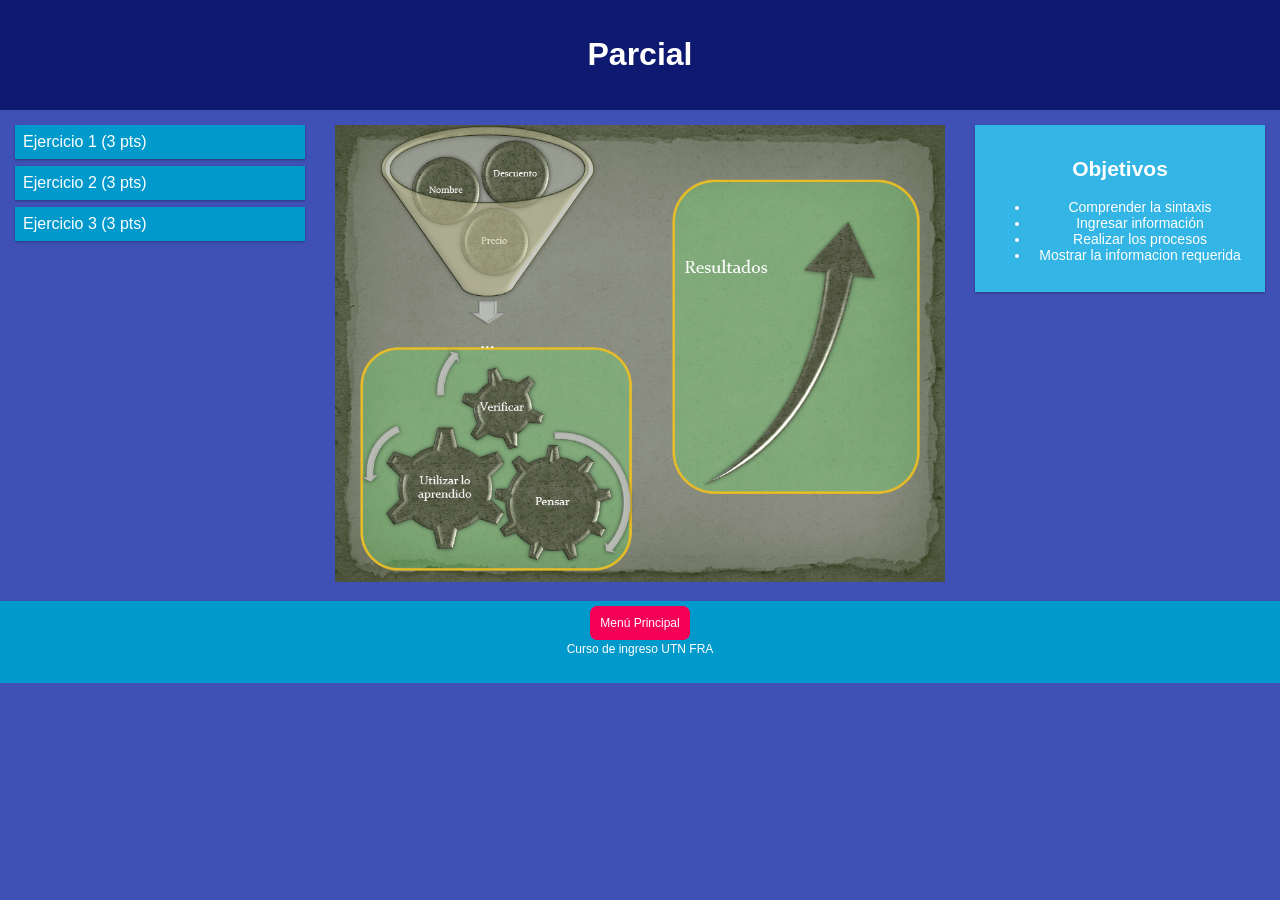
<file: examen ingreso programacion/ExamenIngreso-DivF/index.html>
<!DOCTYPE html>
<html>
<head>

</head>

	<head>
		<meta charset="utf-8">
		<title>Curso Ingreso UTN FRA</title>
		

		<!--Estilos-->
		<meta name="viewport" content="width=device-width, initial-scale=1.0">

		<link rel="stylesheet" type="text/css" href="estilo.css">
		<link rel="stylesheet" type="text/css" href="animacion.css">
		<!--final de Estilos-->

    <link rel="icon" type="image/x-icon" href="favicon.ico">

	</head>
<body>

<div class=" animated bounceInRight header">
   <center><h1>Parcial</h1> </center>	
</div>

<div class="row">
  <div class="col-3 col-s-3 menu">
    <ul>
    
					
				  <li  class="MiBotonUTNMenuEjercicios" onclick="location.href='uno.html'" >Ejercicio 1 (3 pts) </li>
          <li  class="MiBotonUTNMenuEjercicios" onclick="location.href='dos.html'" >Ejercicio 2 (3 pts) </li>
          <li  class="MiBotonUTNMenuEjercicios" onclick="location.href='tres.html'" >Ejercicio 3 (3 pts) </li>
      
      
    </ul>
  </div>

  <div class="col-6 col-s-9">
   	<img src="proceso.png" style="overflow: scroll;">
  </div>

  <div class="col-3 col-s-12">
    <div class="aside animated bounceInUp">
      <h2>Objetivos</h2>
      <ul>
      	<li>Comprender la sintaxis  </li>
      	<li>Ingresar información  </li>
      	<li>Realizar los procesos</li>
      	<li>Mostrar la informacion requerida</li>
      </ul>
     
    </div>
  </div>
</div>

<div class="footer">
  
  	<a class="MiBotonUTNnav" onclick="location.href='../index.html'" >Men&uacute; Principal</a>	
  	<p>Curso de ingreso UTN FRA</p>
</div>

</body>
</html>
</file>
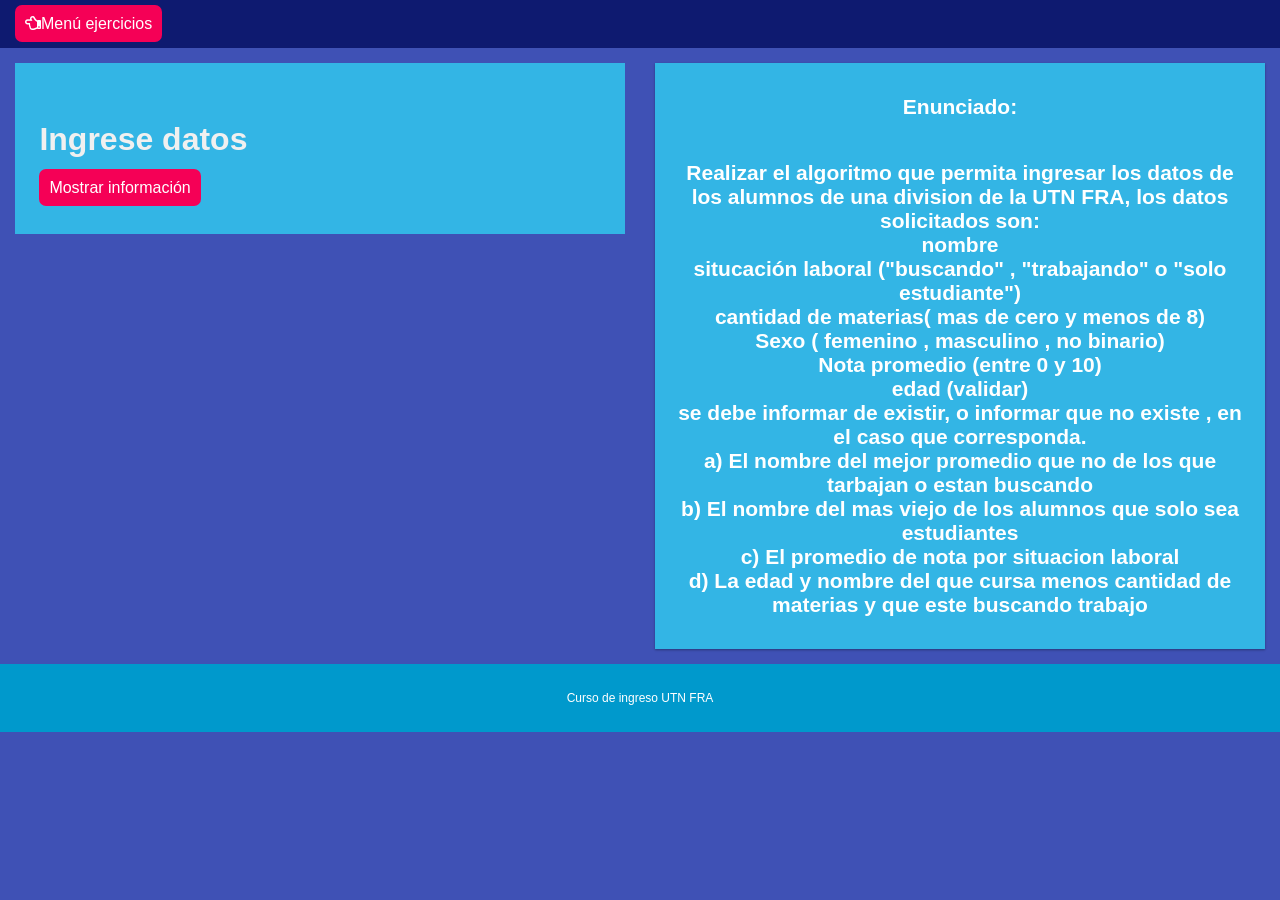
<file: examen ingreso programacion/ExamenIngreso-DivF/dos.html>
<!DOCTYPE html>
<html>
	<head>
		<meta charset="utf-8">
		<title>Curso Ingreso UTN FRA</title>

			<!--/estilos-->
		<link rel="stylesheet" type="text/css" href="estilo.css">
		<link rel="stylesheet" type="text/css" href="animacion.css">
		<!--final de /estilos-->

		<!--Lógica-Programación-->
		<script type="text/javascript" src="dos.js"></script>
        <!--Final de Lógica-Programación -->
		<link rel="icon" type="image/x-icon" href="favicon.ico">
		<meta name="viewport" content="width=device-width, initial-scale=1.0">

	</head>
	<body>

<div class=" animated bounceInRight header">
     <a  class="MiBotonUTNnav" onclick="location.href='index.html'" ><i class="far fa-hand-point-left"></i>Men&uacute; ejercicios</a> 	
</div>

<div class="row">
  <div class="col-6 col-s-9">
   	<form id="FormIngreso" class=" animated bounceInLeft">
	   	<h1>Ingrese datos </h1>
	   
	   	<a  class="MiBotonUTNnav" onclick="mostrar()" >Mostrar  informaci&oacute;n</a>
	 </form>
  </div>

  <div class="col-6 col-s-12">
    <div class="aside animated bounceInUp">
     <h2>Enunciado:</h2>
			  <h2></br>Realizar el algoritmo que permita ingresar los datos de los alumnos de una division de la UTN FRA, los datos solicitados son:
			<br> nombre
			<br> situcación laboral ("buscando" , "trabajando" o "solo estudiante")
			<br> cantidad de materias( mas de cero y menos de 8)
	        <br> Sexo ( femenino , masculino , no binario)
	        <br> Nota promedio (entre 0 y 10)
	        <br> edad (validar)
			<br> se debe informar de existir, o informar que no existe , en el caso que corresponda.	
				<br>a)
					El nombre del mejor promedio que no de los que tarbajan o estan buscando
				<br>b)
					El nombre del mas viejo de los alumnos que  solo sea estudiantes
				<br>c)
					El promedio de nota por situacion laboral		
				<br>d)
					La edad y nombre del que cursa menos cantidad de materias y que este buscando trabajo
			</h2>
    </div>
  </div>
</div>

<div class="footer">
  
  	
  	<p>Curso de ingreso UTN FRA</p>
</div>

</body>
</html>
</file>
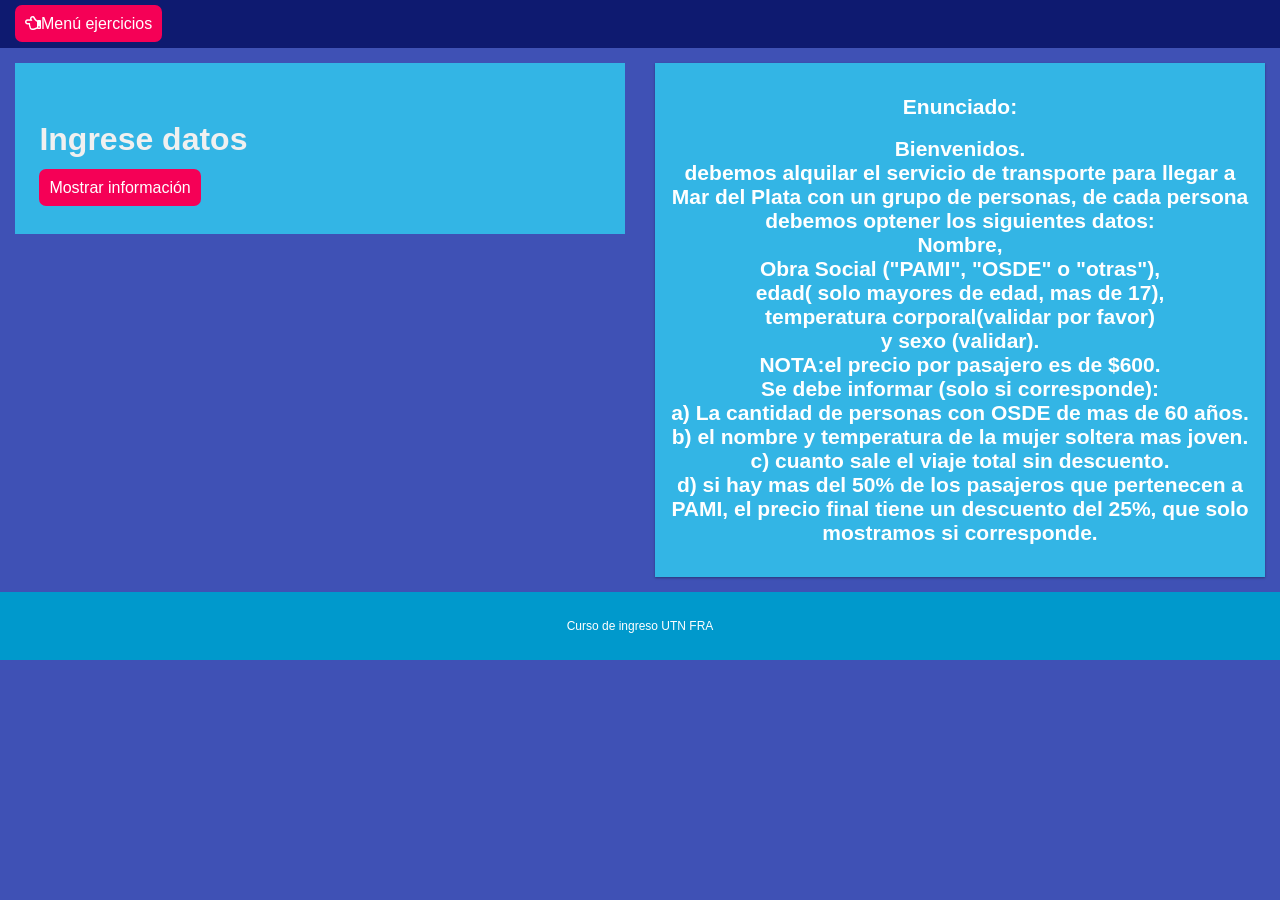
<file: examen ingreso programacion/ExamenIngreso-DivF/tres.html>
<!DOCTYPE html>
<html>
	<head>
		<meta charset="utf-8">
		<title>Curso Ingreso UTN FRA</title>

			<!--/estilos-->
		<link rel="stylesheet" type="text/css" href="estilo.css">
		<link rel="stylesheet" type="text/css" href="animacion.css">
		<!--final de /estilos-->

		<!--Lógica-Programación-->
		<script type="text/javascript" src="tres.js"></script>
        <!--Final de Lógica-Programación -->
		<link rel="icon" type="image/x-icon" href="favicon.ico">
		<meta name="viewport" content="width=device-width, initial-scale=1.0">

	</head>
	<body>

<div class=" animated bounceInRight header">
     <a  class="MiBotonUTNnav" onclick="location.href='index.html'" ><i class="far fa-hand-point-left"></i>Men&uacute; ejercicios</a> 	
</div>


<div class="row">
  <div class="col-6 col-s-9">
   	<form id="FormIngreso" class=" animated bounceInLeft">
	   	<h1>Ingrese datos </h1>
	  
	   	<a  class="MiBotonUTNnav" onclick="mostrar()" >Mostrar  informaci&oacute;n</a>
	 </form>
  </div>

  <div class="col-6 col-s-12">
    <div class="aside animated bounceInUp">
     <h2>Enunciado:</h2>

<h2>Bienvenidos.
</br>debemos alquilar el servicio de transporte para llegar a Mar del Plata con un grupo de personas, de cada persona debemos optener los siguientes datos:
</br>Nombre, 
</br>Obra Social ("PAMI", "OSDE" o "otras"), 
</br>edad( solo mayores de edad, mas de 17),
</br>temperatura corporal(validar por favor) 
</br>y sexo (validar).
</br>NOTA:el precio por pasajero es de  $600.
</br>Se debe informar (solo si corresponde):
</br>a) La cantidad de personas con OSDE de mas de 60 años. 
</br>b) el nombre y temperatura de la mujer soltera mas joven.
</br>c) cuanto sale el viaje total sin descuento. 
</br>d) si hay mas del 50% de los pasajeros que  pertenecen a PAMI, el precio final  tiene  un descuento del 25%, que solo mostramos si corresponde.
				
				</h2>

    </div>
  </div>
</div>

<div class="footer">
  
  	
  	<p>Curso de ingreso UTN FRA</p>
</div>

</body>
</html>
</file>
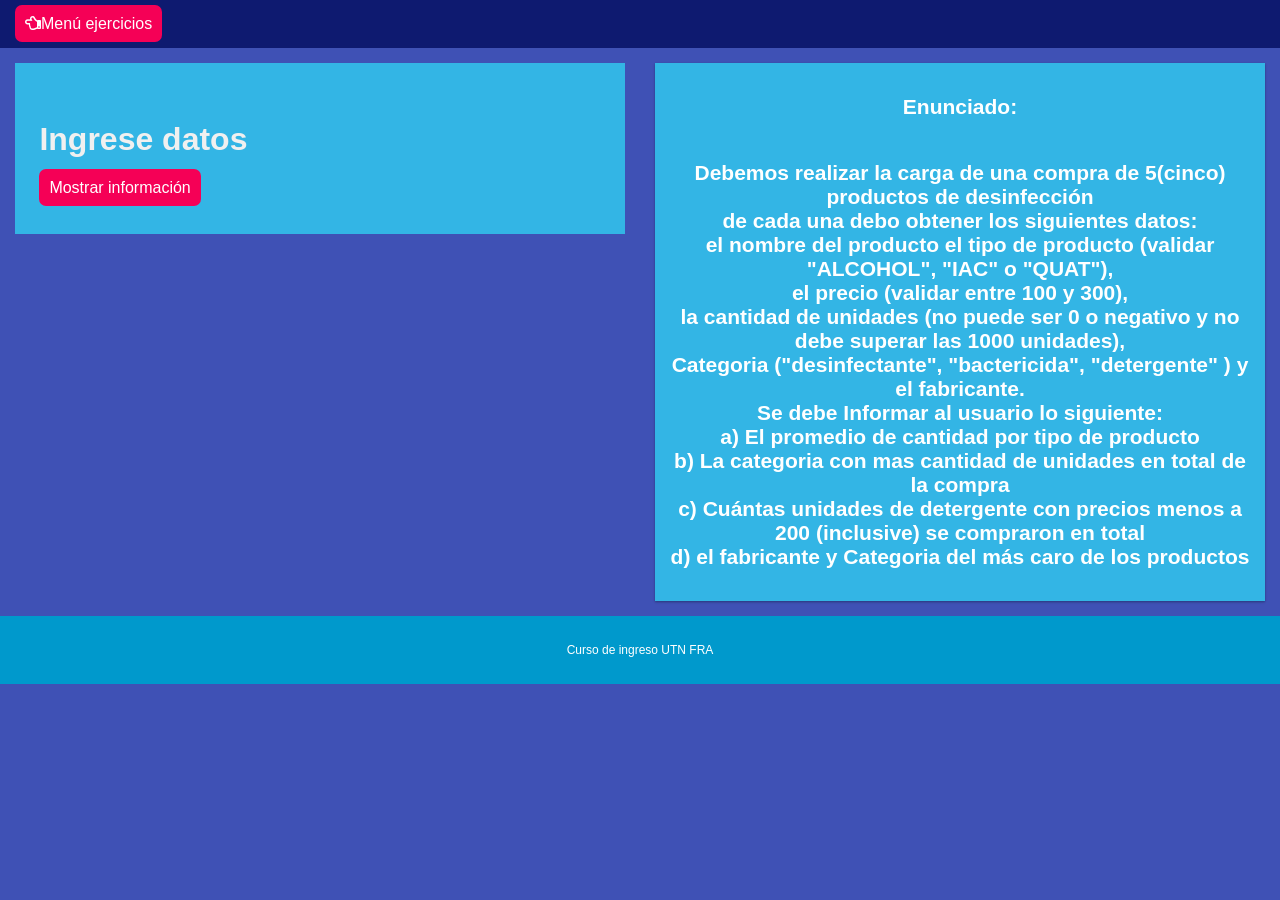
<file: examen ingreso programacion/ExamenIngreso-DivF/uno.html>
<!DOCTYPE html>
<html>
	<head>
		<meta charset="utf-8">
		<title>Curso Ingreso UTN FRA</title>

			<!--/estilos-->
		<link rel="stylesheet" type="text/css" href="estilo.css">
		<link rel="stylesheet" type="text/css" href="animacion.css">
		<!--final de /estilos-->

		<!--Lógica-Programación-->
		<script type="text/javascript" src="uno.js"></script>
        <!--Final de Lógica-Programación -->
		<link rel="icon" type="image/x-icon" href="favicon.ico">
		<meta name="viewport" content="width=device-width, initial-scale=1.0">

	</head>
	<body>

<div class=" animated bounceInRight header">
     <a  class="MiBotonUTNnav" onclick="location.href='index.html'" ><i class="far fa-hand-point-left"></i>Men&uacute; ejercicios</a> 	
</div>


<div class="row">
  <div class="col-6 col-s-9">
   	<form id="FormIngreso" class=" animated bounceInLeft">
	   	<h1>Ingrese datos </h1>
	   	
	   	<a  class="MiBotonUTNnav" onclick="mostrar()" >Mostrar  informaci&oacute;n</a>
	 </form>
  </div>








  <div class="col-6 col-s-12">
    <div class="aside animated bounceInUp">
    <h2>Enunciado:</h2>
	    <h2>
	</br>	Debemos realizar la carga de una compra de 5(cinco) productos de desinfección 
	<br>de cada una debo obtener los siguientes datos: <br>
	el nombre del producto
	el tipo de producto (validar "ALCOHOL", "IAC" o "QUAT"), 
	<br>el precio (validar entre 100 y 300),
	<br>la cantidad de unidades (no puede ser 0 o negativo y no debe superar las 1000 unidades), 
	<br>
	Categoria ("desinfectante", "bactericida", "detergente" )
	y el fabricante. 
	<br>Se debe Informar al usuario lo siguiente:<br>

	a) El promedio de cantidad por tipo de producto<br>
	b) La categoria con mas cantidad de unidades en total de la compra <br>
	c) Cuántas unidades de detergente con precios menos a 200 (inclusive) se compraron en total <br>
	d) el fabricante  y Categoria del más caro de los productos<br>
		</h2>
    </div>
  </div>
</div>
<div class="footer">
  
  	
  	<p>Curso de ingreso UTN FRA</p>
</div>

</body>
</html>
</file>
<file: examen ingreso programacion/ExamenIngreso-DivF/animacion.css>
@charset "UTF-8";
/*!
Animate.css - http://daneden.me/animate
Licensed under the MIT license - http://opensource.org/licenses/MIT

Copyright (c) 2014 Daniel Eden
*/

.animated {
  -webkit-animation-duration: 1s;
          animation-duration: 1s;
  -webkit-animation-fill-mode: both;
          animation-fill-mode: both;
}

.animated.infinite {
  -webkit-animation-iteration-count: infinite;
          animation-iteration-count: infinite;
}

.animated.hinge {
  -webkit-animation-duration: 2s;
          animation-duration: 2s;
}

@-webkit-keyframes bounce {
  0%, 20%, 53%, 80%, 100% {
    -webkit-transition-timing-function: cubic-bezier(0.215, 0.610, 0.355, 1.000);
            transition-timing-function: cubic-bezier(0.215, 0.610, 0.355, 1.000);
    -webkit-transform: translate3d(0,0,0);
            transform: translate3d(0,0,0);
  }

  40%, 43% {
    -webkit-transition-timing-function: cubic-bezier(0.755, 0.050, 0.855, 0.060);
            transition-timing-function: cubic-bezier(0.755, 0.050, 0.855, 0.060);
    -webkit-transform: translate3d(0, -30px, 0);
            transform: translate3d(0, -30px, 0);
  }

  70% {
    -webkit-transition-timing-function: cubic-bezier(0.755, 0.050, 0.855, 0.060);
            transition-timing-function: cubic-bezier(0.755, 0.050, 0.855, 0.060);
    -webkit-transform: translate3d(0, -15px, 0);
            transform: translate3d(0, -15px, 0);
  }

  90% {
    -webkit-transform: translate3d(0,-4px,0);
            transform: translate3d(0,-4px,0);
  }
}

@keyframes bounce {
  0%, 20%, 53%, 80%, 100% {
    -webkit-transition-timing-function: cubic-bezier(0.215, 0.610, 0.355, 1.000);
            transition-timing-function: cubic-bezier(0.215, 0.610, 0.355, 1.000);
    -webkit-transform: translate3d(0,0,0);
            transform: translate3d(0,0,0);
  }

  40%, 43% {
    -webkit-transition-timing-function: cubic-bezier(0.755, 0.050, 0.855, 0.060);
            transition-timing-function: cubic-bezier(0.755, 0.050, 0.855, 0.060);
    -webkit-transform: translate3d(0, -30px, 0);
            transform: translate3d(0, -30px, 0);
  }

  70% {
    -webkit-transition-timing-function: cubic-bezier(0.755, 0.050, 0.855, 0.060);
            transition-timing-function: cubic-bezier(0.755, 0.050, 0.855, 0.060);
    -webkit-transform: translate3d(0, -15px, 0);
            transform: translate3d(0, -15px, 0);
  }

  90% {
    -webkit-transform: translate3d(0,-4px,0);
            transform: translate3d(0,-4px,0);
  }
}

.bounce {
  -webkit-animation-name: bounce;
          animation-name: bounce;
  -webkit-transform-origin: center bottom;
      -ms-transform-origin: center bottom;
          transform-origin: center bottom;
}

@-webkit-keyframes flash {
  0%, 50%, 100% {
    opacity: 1;
  }

  25%, 75% {
    opacity: 0;
  }
}

@keyframes flash {
  0%, 50%, 100% {
    opacity: 1;
  }

  25%, 75% {
    opacity: 0;
  }
}

.flash {
  -webkit-animation-name: flash;
          animation-name: flash;
}

/* originally authored by Nick Pettit - https://github.com/nickpettit/glide */

@-webkit-keyframes pulse {
  0% {
    -webkit-transform: scale3d(1, 1, 1);
            transform: scale3d(1, 1, 1);
  }

  50% {
    -webkit-transform: scale3d(1.05, 1.05, 1.05);
            transform: scale3d(1.05, 1.05, 1.05);
  }

  100% {
    -webkit-transform: scale3d(1, 1, 1);
            transform: scale3d(1, 1, 1);
  }
}

@keyframes pulse {
  0% {
    -webkit-transform: scale3d(1, 1, 1);
            transform: scale3d(1, 1, 1);
  }

  50% {
    -webkit-transform: scale3d(1.05, 1.05, 1.05);
            transform: scale3d(1.05, 1.05, 1.05);
  }

  100% {
    -webkit-transform: scale3d(1, 1, 1);
            transform: scale3d(1, 1, 1);
  }
}

.pulse {
  -webkit-animation-name: pulse;
          animation-name: pulse;
}

@-webkit-keyframes rubberBand {
  0% {
    -webkit-transform: scale3d(1, 1, 1);
            transform: scale3d(1, 1, 1);
  }

  30% {
    -webkit-transform: scale3d(1.25, 0.75, 1);
            transform: scale3d(1.25, 0.75, 1);
  }

  40% {
    -webkit-transform: scale3d(0.75, 1.25, 1);
            transform: scale3d(0.75, 1.25, 1);
  }

  50% {
    -webkit-transform: scale3d(1.15, 0.85, 1);
            transform: scale3d(1.15, 0.85, 1);
  }

  65% {
    -webkit-transform: scale3d(.95, 1.05, 1);
            transform: scale3d(.95, 1.05, 1);
  }

  75% {
    -webkit-transform: scale3d(1.05, .95, 1);
            transform: scale3d(1.05, .95, 1);
  }

  100% {
    -webkit-transform: scale3d(1, 1, 1);
            transform: scale3d(1, 1, 1);
  }
}

@keyframes rubberBand {
  0% {
    -webkit-transform: scale3d(1, 1, 1);
            transform: scale3d(1, 1, 1);
  }

  30% {
    -webkit-transform: scale3d(1.25, 0.75, 1);
            transform: scale3d(1.25, 0.75, 1);
  }

  40% {
    -webkit-transform: scale3d(0.75, 1.25, 1);
            transform: scale3d(0.75, 1.25, 1);
  }

  50% {
    -webkit-transform: scale3d(1.15, 0.85, 1);
            transform: scale3d(1.15, 0.85, 1);
  }

  65% {
    -webkit-transform: scale3d(.95, 1.05, 1);
            transform: scale3d(.95, 1.05, 1);
  }

  75% {
    -webkit-transform: scale3d(1.05, .95, 1);
            transform: scale3d(1.05, .95, 1);
  }

  100% {
    -webkit-transform: scale3d(1, 1, 1);
            transform: scale3d(1, 1, 1);
  }
}

.rubberBand {
  -webkit-animation-name: rubberBand;
          animation-name: rubberBand;
}

@-webkit-keyframes shake {
  0%, 100% {
    -webkit-transform: translate3d(0, 0, 0);
            transform: translate3d(0, 0, 0);
  }

  10%, 30%, 50%, 70%, 90% {
    -webkit-transform: translate3d(-10px, 0, 0);
            transform: translate3d(-10px, 0, 0);
  }

  20%, 40%, 60%, 80% {
    -webkit-transform: translate3d(10px, 0, 0);
            transform: translate3d(10px, 0, 0);
  }
}

@keyframes shake {
  0%, 100% {
    -webkit-transform: translate3d(0, 0, 0);
            transform: translate3d(0, 0, 0);
  }

  10%, 30%, 50%, 70%, 90% {
    -webkit-transform: translate3d(-10px, 0, 0);
            transform: translate3d(-10px, 0, 0);
  }

  20%, 40%, 60%, 80% {
    -webkit-transform: translate3d(10px, 0, 0);
            transform: translate3d(10px, 0, 0);
  }
}

.shake {
  -webkit-animation-name: shake;
          animation-name: shake;
}

@-webkit-keyframes swing {
  20% {
    -webkit-transform: rotate3d(0, 0, 1, 15deg);
            transform: rotate3d(0, 0, 1, 15deg);
  }

  40% {
    -webkit-transform: rotate3d(0, 0, 1, -10deg);
            transform: rotate3d(0, 0, 1, -10deg);
  }

  60% {
    -webkit-transform: rotate3d(0, 0, 1, 5deg);
            transform: rotate3d(0, 0, 1, 5deg);
  }

  80% {
    -webkit-transform: rotate3d(0, 0, 1, -5deg);
            transform: rotate3d(0, 0, 1, -5deg);
  }

  100% {
    -webkit-transform: rotate3d(0, 0, 1, 0deg);
            transform: rotate3d(0, 0, 1, 0deg);
  }
}

@keyframes swing {
  20% {
    -webkit-transform: rotate3d(0, 0, 1, 15deg);
            transform: rotate3d(0, 0, 1, 15deg);
  }

  40% {
    -webkit-transform: rotate3d(0, 0, 1, -10deg);
            transform: rotate3d(0, 0, 1, -10deg);
  }

  60% {
    -webkit-transform: rotate3d(0, 0, 1, 5deg);
            transform: rotate3d(0, 0, 1, 5deg);
  }

  80% {
    -webkit-transform: rotate3d(0, 0, 1, -5deg);
            transform: rotate3d(0, 0, 1, -5deg);
  }

  100% {
    -webkit-transform: rotate3d(0, 0, 1, 0deg);
            transform: rotate3d(0, 0, 1, 0deg);
  }
}

.swing {
  -webkit-transform-origin: top center;
      -ms-transform-origin: top center;
          transform-origin: top center;
  -webkit-animation-name: swing;
          animation-name: swing;
}

@-webkit-keyframes tada {
  0% {
    -webkit-transform: scale3d(1, 1, 1);
            transform: scale3d(1, 1, 1);
  }

  10%, 20% {
    -webkit-transform: scale3d(.9, .9, .9) rotate3d(0, 0, 1, -3deg);
            transform: scale3d(.9, .9, .9) rotate3d(0, 0, 1, -3deg);
  }

  30%, 50%, 70%, 90% {
    -webkit-transform: scale3d(1.1, 1.1, 1.1) rotate3d(0, 0, 1, 3deg);
            transform: scale3d(1.1, 1.1, 1.1) rotate3d(0, 0, 1, 3deg);
  }

  40%, 60%, 80% {
    -webkit-transform: scale3d(1.1, 1.1, 1.1) rotate3d(0, 0, 1, -3deg);
            transform: scale3d(1.1, 1.1, 1.1) rotate3d(0, 0, 1, -3deg);
  }

  100% {
    -webkit-transform: scale3d(1, 1, 1);
            transform: scale3d(1, 1, 1);
  }
}

@keyframes tada {
  0% {
    -webkit-transform: scale3d(1, 1, 1);
            transform: scale3d(1, 1, 1);
  }

  10%, 20% {
    -webkit-transform: scale3d(.9, .9, .9) rotate3d(0, 0, 1, -3deg);
            transform: scale3d(.9, .9, .9) rotate3d(0, 0, 1, -3deg);
  }

  30%, 50%, 70%, 90% {
    -webkit-transform: scale3d(1.1, 1.1, 1.1) rotate3d(0, 0, 1, 3deg);
            transform: scale3d(1.1, 1.1, 1.1) rotate3d(0, 0, 1, 3deg);
  }

  40%, 60%, 80% {
    -webkit-transform: scale3d(1.1, 1.1, 1.1) rotate3d(0, 0, 1, -3deg);
            transform: scale3d(1.1, 1.1, 1.1) rotate3d(0, 0, 1, -3deg);
  }

  100% {
    -webkit-transform: scale3d(1, 1, 1);
            transform: scale3d(1, 1, 1);
  }
}

.tada {
  -webkit-animation-name: tada;
          animation-name: tada;
}

/* originally authored by Nick Pettit - https://github.com/nickpettit/glide */

@-webkit-keyframes wobble {
  0% {
    -webkit-transform: none;
            transform: none;
  }

  15% {
    -webkit-transform: translate3d(-25%, 0, 0) rotate3d(0, 0, 1, -5deg);
            transform: translate3d(-25%, 0, 0) rotate3d(0, 0, 1, -5deg);
  }

  30% {
    -webkit-transform: translate3d(20%, 0, 0) rotate3d(0, 0, 1, 3deg);
            transform: translate3d(20%, 0, 0) rotate3d(0, 0, 1, 3deg);
  }

  45% {
    -webkit-transform: translate3d(-15%, 0, 0) rotate3d(0, 0, 1, -3deg);
            transform: translate3d(-15%, 0, 0) rotate3d(0, 0, 1, -3deg);
  }

  60% {
    -webkit-transform: translate3d(10%, 0, 0) rotate3d(0, 0, 1, 2deg);
            transform: translate3d(10%, 0, 0) rotate3d(0, 0, 1, 2deg);
  }

  75% {
    -webkit-transform: translate3d(-5%, 0, 0) rotate3d(0, 0, 1, -1deg);
            transform: translate3d(-5%, 0, 0) rotate3d(0, 0, 1, -1deg);
  }

  100% {
    -webkit-transform: none;
            transform: none;
  }
}

@keyframes wobble {
  0% {
    -webkit-transform: none;
            transform: none;
  }

  15% {
    -webkit-transform: translate3d(-25%, 0, 0) rotate3d(0, 0, 1, -5deg);
            transform: translate3d(-25%, 0, 0) rotate3d(0, 0, 1, -5deg);
  }

  30% {
    -webkit-transform: translate3d(20%, 0, 0) rotate3d(0, 0, 1, 3deg);
            transform: translate3d(20%, 0, 0) rotate3d(0, 0, 1, 3deg);
  }

  45% {
    -webkit-transform: translate3d(-15%, 0, 0) rotate3d(0, 0, 1, -3deg);
            transform: translate3d(-15%, 0, 0) rotate3d(0, 0, 1, -3deg);
  }

  60% {
    -webkit-transform: translate3d(10%, 0, 0) rotate3d(0, 0, 1, 2deg);
            transform: translate3d(10%, 0, 0) rotate3d(0, 0, 1, 2deg);
  }

  75% {
    -webkit-transform: translate3d(-5%, 0, 0) rotate3d(0, 0, 1, -1deg);
            transform: translate3d(-5%, 0, 0) rotate3d(0, 0, 1, -1deg);
  }

  100% {
    -webkit-transform: none;
            transform: none;
  }
}

.wobble {
  -webkit-animation-name: wobble;
          animation-name: wobble;
}

@-webkit-keyframes bounceIn {
  0%, 20%, 40%, 60%, 80%, 100% {
    -webkit-transition-timing-function: cubic-bezier(0.215, 0.610, 0.355, 1.000);
            transition-timing-function: cubic-bezier(0.215, 0.610, 0.355, 1.000);
  }

  0% {
    opacity: 0;
    -webkit-transform: scale3d(.3, .3, .3);
            transform: scale3d(.3, .3, .3);
  }

  20% {
    -webkit-transform: scale3d(1.1, 1.1, 1.1);
            transform: scale3d(1.1, 1.1, 1.1);
  }

  40% {
    -webkit-transform: scale3d(.9, .9, .9);
            transform: scale3d(.9, .9, .9);
  }

  60% {
    opacity: 1;
    -webkit-transform: scale3d(1.03, 1.03, 1.03);
            transform: scale3d(1.03, 1.03, 1.03);
  }

  80% {
    -webkit-transform: scale3d(.97, .97, .97);
            transform: scale3d(.97, .97, .97);
  }

  100% {
    opacity: 1;
    -webkit-transform: scale3d(1, 1, 1);
            transform: scale3d(1, 1, 1);
  }
}

@keyframes bounceIn {
  0%, 20%, 40%, 60%, 80%, 100% {
    -webkit-transition-timing-function: cubic-bezier(0.215, 0.610, 0.355, 1.000);
            transition-timing-function: cubic-bezier(0.215, 0.610, 0.355, 1.000);
  }

  0% {
    opacity: 0;
    -webkit-transform: scale3d(.3, .3, .3);
            transform: scale3d(.3, .3, .3);
  }

  20% {
    -webkit-transform: scale3d(1.1, 1.1, 1.1);
            transform: scale3d(1.1, 1.1, 1.1);
  }

  40% {
    -webkit-transform: scale3d(.9, .9, .9);
            transform: scale3d(.9, .9, .9);
  }

  60% {
    opacity: 1;
    -webkit-transform: scale3d(1.03, 1.03, 1.03);
            transform: scale3d(1.03, 1.03, 1.03);
  }

  80% {
    -webkit-transform: scale3d(.97, .97, .97);
            transform: scale3d(.97, .97, .97);
  }

  100% {
    opacity: 1;
    -webkit-transform: scale3d(1, 1, 1);
            transform: scale3d(1, 1, 1);
  }
}

.bounceIn {
  -webkit-animation-name: bounceIn;
          animation-name: bounceIn;
  -webkit-animation-duration: .75s;
          animation-duration: .75s;
}

@-webkit-keyframes bounceInDown {
  0%, 60%, 75%, 90%, 100% {
    -webkit-transition-timing-function: cubic-bezier(0.215, 0.610, 0.355, 1.000);
            transition-timing-function: cubic-bezier(0.215, 0.610, 0.355, 1.000);
  }

  0% {
    opacity: 0;
    -webkit-transform: translate3d(0, -3000px, 0);
            transform: translate3d(0, -3000px, 0);
  }

  60% {
    opacity: 1;
    -webkit-transform: translate3d(0, 25px, 0);
            transform: translate3d(0, 25px, 0);
  }

  75% {
    -webkit-transform: translate3d(0, -10px, 0);
            transform: translate3d(0, -10px, 0);
  }

  90% {
    -webkit-transform: translate3d(0, 5px, 0);
            transform: translate3d(0, 5px, 0);
  }

  100% {
    -webkit-transform: none;
            transform: none;
  }
}

@keyframes bounceInDown {
  0%, 60%, 75%, 90%, 100% {
    -webkit-transition-timing-function: cubic-bezier(0.215, 0.610, 0.355, 1.000);
            transition-timing-function: cubic-bezier(0.215, 0.610, 0.355, 1.000);
  }

  0% {
    opacity: 0;
    -webkit-transform: translate3d(0, -3000px, 0);
            transform: translate3d(0, -3000px, 0);
  }

  60% {
    opacity: 1;
    -webkit-transform: translate3d(0, 25px, 0);
            transform: translate3d(0, 25px, 0);
  }

  75% {
    -webkit-transform: translate3d(0, -10px, 0);
            transform: translate3d(0, -10px, 0);
  }

  90% {
    -webkit-transform: translate3d(0, 5px, 0);
            transform: translate3d(0, 5px, 0);
  }

  100% {
    -webkit-transform: none;
            transform: none;
  }
}

.bounceInDown {
  -webkit-animation-name: bounceInDown;
          animation-name: bounceInDown;
}

@-webkit-keyframes bounceInLeft {
  0%, 60%, 75%, 90%, 100% {
    -webkit-transition-timing-function: cubic-bezier(0.215, 0.610, 0.355, 1.000);
            transition-timing-function: cubic-bezier(0.215, 0.610, 0.355, 1.000);
  }

  0% {
    opacity: 0;
    -webkit-transform: translate3d(-3000px, 0, 0);
            transform: translate3d(-3000px, 0, 0);
  }

  60% {
    opacity: 1;
    -webkit-transform: translate3d(25px, 0, 0);
            transform: translate3d(25px, 0, 0);
  }

  75% {
    -webkit-transform: translate3d(-10px, 0, 0);
            transform: translate3d(-10px, 0, 0);
  }

  90% {
    -webkit-transform: translate3d(5px, 0, 0);
            transform: translate3d(5px, 0, 0);
  }

  100% {
    -webkit-transform: none;
            transform: none;
  }
}

@keyframes bounceInLeft {
  0%, 60%, 75%, 90%, 100% {
    -webkit-transition-timing-function: cubic-bezier(0.215, 0.610, 0.355, 1.000);
            transition-timing-function: cubic-bezier(0.215, 0.610, 0.355, 1.000);
  }

  0% {
    opacity: 0;
    -webkit-transform: translate3d(-3000px, 0, 0);
            transform: translate3d(-3000px, 0, 0);
  }

  60% {
    opacity: 1;
    -webkit-transform: translate3d(25px, 0, 0);
            transform: translate3d(25px, 0, 0);
  }

  75% {
    -webkit-transform: translate3d(-10px, 0, 0);
            transform: translate3d(-10px, 0, 0);
  }

  90% {
    -webkit-transform: translate3d(5px, 0, 0);
            transform: translate3d(5px, 0, 0);
  }

  100% {
    -webkit-transform: none;
            transform: none;
  }
}

.bounceInLeft {
  -webkit-animation-name: bounceInLeft;
          animation-name: bounceInLeft;
}

@-webkit-keyframes bounceInRight {
  0%, 60%, 75%, 90%, 100% {
    -webkit-transition-timing-function: cubic-bezier(0.215, 0.610, 0.355, 1.000);
            transition-timing-function: cubic-bezier(0.215, 0.610, 0.355, 1.000);
  }

  0% {
    opacity: 0;
    -webkit-transform: translate3d(3000px, 0, 0);
            transform: translate3d(3000px, 0, 0);
  }

  60% {
    opacity: 1;
    -webkit-transform: translate3d(-25px, 0, 0);
            transform: translate3d(-25px, 0, 0);
  }

  75% {
    -webkit-transform: translate3d(10px, 0, 0);
            transform: translate3d(10px, 0, 0);
  }

  90% {
    -webkit-transform: translate3d(-5px, 0, 0);
            transform: translate3d(-5px, 0, 0);
  }

  100% {
    -webkit-transform: none;
            transform: none;
  }
}

@keyframes bounceInRight {
  0%, 60%, 75%, 90%, 100% {
    -webkit-transition-timing-function: cubic-bezier(0.215, 0.610, 0.355, 1.000);
            transition-timing-function: cubic-bezier(0.215, 0.610, 0.355, 1.000);
  }

  0% {
    opacity: 0;
    -webkit-transform: translate3d(3000px, 0, 0);
            transform: translate3d(3000px, 0, 0);
  }

  60% {
    opacity: 1;
    -webkit-transform: translate3d(-25px, 0, 0);
            transform: translate3d(-25px, 0, 0);
  }

  75% {
    -webkit-transform: translate3d(10px, 0, 0);
            transform: translate3d(10px, 0, 0);
  }

  90% {
    -webkit-transform: translate3d(-5px, 0, 0);
            transform: translate3d(-5px, 0, 0);
  }

  100% {
    -webkit-transform: none;
            transform: none;
  }
}

.bounceInRight {
  -webkit-animation-name: bounceInRight;
          animation-name: bounceInRight;
}

@-webkit-keyframes bounceInUp {
  0%, 60%, 75%, 90%, 100% {
    -webkit-transition-timing-function: cubic-bezier(0.215, 0.610, 0.355, 1.000);
            transition-timing-function: cubic-bezier(0.215, 0.610, 0.355, 1.000);
  }

  0% {
    opacity: 0;
    -webkit-transform: translate3d(0, 3000px, 0);
            transform: translate3d(0, 3000px, 0);
  }

  60% {
    opacity: 1;
    -webkit-transform: translate3d(0, -20px, 0);
            transform: translate3d(0, -20px, 0);
  }

  75% {
    -webkit-transform: translate3d(0, 10px, 0);
            transform: translate3d(0, 10px, 0);
  }

  90% {
    -webkit-transform: translate3d(0, -5px, 0);
            transform: translate3d(0, -5px, 0);
  }

  100% {
    -webkit-transform: translate3d(0, 0, 0);
            transform: translate3d(0, 0, 0);
  }
}

@keyframes bounceInUp {
  0%, 60%, 75%, 90%, 100% {
    -webkit-transition-timing-function: cubic-bezier(0.215, 0.610, 0.355, 1.000);
            transition-timing-function: cubic-bezier(0.215, 0.610, 0.355, 1.000);
  }

  0% {
    opacity: 0;
    -webkit-transform: translate3d(0, 3000px, 0);
            transform: translate3d(0, 3000px, 0);
  }

  60% {
    opacity: 1;
    -webkit-transform: translate3d(0, -20px, 0);
            transform: translate3d(0, -20px, 0);
  }

  75% {
    -webkit-transform: translate3d(0, 10px, 0);
            transform: translate3d(0, 10px, 0);
  }

  90% {
    -webkit-transform: translate3d(0, -5px, 0);
            transform: translate3d(0, -5px, 0);
  }

  100% {
    -webkit-transform: translate3d(0, 0, 0);
            transform: translate3d(0, 0, 0);
  }
}

.bounceInUp {
  -webkit-animation-name: bounceInUp;
          animation-name: bounceInUp;
}

@-webkit-keyframes bounceOut {
  20% {
    -webkit-transform: scale3d(.9, .9, .9);
            transform: scale3d(.9, .9, .9);
  }

  50%, 55% {
    opacity: 1;
    -webkit-transform: scale3d(1.1, 1.1, 1.1);
            transform: scale3d(1.1, 1.1, 1.1);
  }

  100% {
    opacity: 0;
    -webkit-transform: scale3d(.3, .3, .3);
            transform: scale3d(.3, .3, .3);
  }
}

@keyframes bounceOut {
  20% {
    -webkit-transform: scale3d(.9, .9, .9);
            transform: scale3d(.9, .9, .9);
  }

  50%, 55% {
    opacity: 1;
    -webkit-transform: scale3d(1.1, 1.1, 1.1);
            transform: scale3d(1.1, 1.1, 1.1);
  }

  100% {
    opacity: 0;
    -webkit-transform: scale3d(.3, .3, .3);
            transform: scale3d(.3, .3, .3);
  }
}

.bounceOut {
  -webkit-animation-name: bounceOut;
          animation-name: bounceOut;
  -webkit-animation-duration: .75s;
          animation-duration: .75s;
}

@-webkit-keyframes bounceOutDown {
  20% {
    -webkit-transform: translate3d(0, 10px, 0);
            transform: translate3d(0, 10px, 0);
  }

  40%, 45% {
    opacity: 1;
    -webkit-transform: translate3d(0, -20px, 0);
            transform: translate3d(0, -20px, 0);
  }

  100% {
    opacity: 0;
    -webkit-transform: translate3d(0, 2000px, 0);
            transform: translate3d(0, 2000px, 0);
  }
}

@keyframes bounceOutDown {
  20% {
    -webkit-transform: translate3d(0, 10px, 0);
            transform: translate3d(0, 10px, 0);
  }

  40%, 45% {
    opacity: 1;
    -webkit-transform: translate3d(0, -20px, 0);
            transform: translate3d(0, -20px, 0);
  }

  100% {
    opacity: 0;
    -webkit-transform: translate3d(0, 2000px, 0);
            transform: translate3d(0, 2000px, 0);
  }
}

.bounceOutDown {
  -webkit-animation-name: bounceOutDown;
          animation-name: bounceOutDown;
}

@-webkit-keyframes bounceOutLeft {
  20% {
    opacity: 1;
    -webkit-transform: translate3d(20px, 0, 0);
            transform: translate3d(20px, 0, 0);
  }

  100% {
    opacity: 0;
    -webkit-transform: translate3d(-2000px, 0, 0);
            transform: translate3d(-2000px, 0, 0);
  }
}

@keyframes bounceOutLeft {
  20% {
    opacity: 1;
    -webkit-transform: translate3d(20px, 0, 0);
            transform: translate3d(20px, 0, 0);
  }

  100% {
    opacity: 0;
    -webkit-transform: translate3d(-2000px, 0, 0);
            transform: translate3d(-2000px, 0, 0);
  }
}

.bounceOutLeft {
  -webkit-animation-name: bounceOutLeft;
          animation-name: bounceOutLeft;
}

@-webkit-keyframes bounceOutRight {
  20% {
    opacity: 1;
    -webkit-transform: translate3d(-20px, 0, 0);
            transform: translate3d(-20px, 0, 0);
  }

  100% {
    opacity: 0;
    -webkit-transform: translate3d(2000px, 0, 0);
            transform: translate3d(2000px, 0, 0);
  }
}

@keyframes bounceOutRight {
  20% {
    opacity: 1;
    -webkit-transform: translate3d(-20px, 0, 0);
            transform: translate3d(-20px, 0, 0);
  }

  100% {
    opacity: 0;
    -webkit-transform: translate3d(2000px, 0, 0);
            transform: translate3d(2000px, 0, 0);
  }
}

.bounceOutRight {
  -webkit-animation-name: bounceOutRight;
          animation-name: bounceOutRight;
}

@-webkit-keyframes bounceOutUp {
  20% {
    -webkit-transform: translate3d(0, -10px, 0);
            transform: translate3d(0, -10px, 0);
  }

  40%, 45% {
    opacity: 1;
    -webkit-transform: translate3d(0, 20px, 0);
            transform: translate3d(0, 20px, 0);
  }

  100% {
    opacity: 0;
    -webkit-transform: translate3d(0, -2000px, 0);
            transform: translate3d(0, -2000px, 0);
  }
}

@keyframes bounceOutUp {
  20% {
    -webkit-transform: translate3d(0, -10px, 0);
            transform: translate3d(0, -10px, 0);
  }

  40%, 45% {
    opacity: 1;
    -webkit-transform: translate3d(0, 20px, 0);
            transform: translate3d(0, 20px, 0);
  }

  100% {
    opacity: 0;
    -webkit-transform: translate3d(0, -2000px, 0);
            transform: translate3d(0, -2000px, 0);
  }
}

.bounceOutUp {
  -webkit-animation-name: bounceOutUp;
          animation-name: bounceOutUp;
}

@-webkit-keyframes fadeIn {
  0% {opacity: 0;}
  100% {opacity: 1;}
}

@keyframes fadeIn {
  0% {opacity: 0;}
  100% {opacity: 1;}
}

.fadeIn {
  -webkit-animation-name: fadeIn;
          animation-name: fadeIn;
}

@-webkit-keyframes fadeInDown {
  0% {
    opacity: 0;
    -webkit-transform: translate3d(0, -100%, 0);
            transform: translate3d(0, -100%, 0);
  }

  100% {
    opacity: 1;
    -webkit-transform: none;
            transform: none;
  }
}

@keyframes fadeInDown {
  0% {
    opacity: 0;
    -webkit-transform: translate3d(0, -100%, 0);
            transform: translate3d(0, -100%, 0);
  }

  100% {
    opacity: 1;
    -webkit-transform: none;
            transform: none;
  }
}

.fadeInDown {
  -webkit-animation-name: fadeInDown;
          animation-name: fadeInDown;
}

@-webkit-keyframes fadeInDownBig {
  0% {
    opacity: 0;
    -webkit-transform: translate3d(0, -2000px, 0);
            transform: translate3d(0, -2000px, 0);
  }

  100% {
    opacity: 1;
    -webkit-transform: none;
            transform: none;
  }
}

@keyframes fadeInDownBig {
  0% {
    opacity: 0;
    -webkit-transform: translate3d(0, -2000px, 0);
            transform: translate3d(0, -2000px, 0);
  }

  100% {
    opacity: 1;
    -webkit-transform: none;
            transform: none;
  }
}

.fadeInDownBig {
  -webkit-animation-name: fadeInDownBig;
          animation-name: fadeInDownBig;
}

@-webkit-keyframes fadeInLeft {
  0% {
    opacity: 0;
    -webkit-transform: translate3d(-100%, 0, 0);
            transform: translate3d(-100%, 0, 0);
  }

  100% {
    opacity: 1;
    -webkit-transform: none;
            transform: none;
  }
}

@keyframes fadeInLeft {
  0% {
    opacity: 0;
    -webkit-transform: translate3d(-100%, 0, 0);
            transform: translate3d(-100%, 0, 0);
  }

  100% {
    opacity: 1;
    -webkit-transform: none;
            transform: none;
  }
}

.fadeInLeft {
  -webkit-animation-name: fadeInLeft;
          animation-name: fadeInLeft;
}

@-webkit-keyframes fadeInLeftBig {
  0% {
    opacity: 0;
    -webkit-transform: translate3d(-2000px, 0, 0);
            transform: translate3d(-2000px, 0, 0);
  }

  100% {
    opacity: 1;
    -webkit-transform: none;
            transform: none;
  }
}

@keyframes fadeInLeftBig {
  0% {
    opacity: 0;
    -webkit-transform: translate3d(-2000px, 0, 0);
            transform: translate3d(-2000px, 0, 0);
  }

  100% {
    opacity: 1;
    -webkit-transform: none;
            transform: none;
  }
}

.fadeInLeftBig {
  -webkit-animation-name: fadeInLeftBig;
          animation-name: fadeInLeftBig;
}

@-webkit-keyframes fadeInRight {
  0% {
    opacity: 0;
    -webkit-transform: translate3d(100%, 0, 0);
            transform: translate3d(100%, 0, 0);
  }

  100% {
    opacity: 1;
    -webkit-transform: none;
            transform: none;
  }
}

@keyframes fadeInRight {
  0% {
    opacity: 0;
    -webkit-transform: translate3d(100%, 0, 0);
            transform: translate3d(100%, 0, 0);
  }

  100% {
    opacity: 1;
    -webkit-transform: none;
            transform: none;
  }
}

.fadeInRight {
  -webkit-animation-name: fadeInRight;
          animation-name: fadeInRight;
}

@-webkit-keyframes fadeInRightBig {
  0% {
    opacity: 0;
    -webkit-transform: translate3d(2000px, 0, 0);
            transform: translate3d(2000px, 0, 0);
  }

  100% {
    opacity: 1;
    -webkit-transform: none;
            transform: none;
  }
}

@keyframes fadeInRightBig {
  0% {
    opacity: 0;
    -webkit-transform: translate3d(2000px, 0, 0);
            transform: translate3d(2000px, 0, 0);
  }

  100% {
    opacity: 1;
    -webkit-transform: none;
            transform: none;
  }
}

.fadeInRightBig {
  -webkit-animation-name: fadeInRightBig;
          animation-name: fadeInRightBig;
}

@-webkit-keyframes fadeInUp {
  0% {
    opacity: 0;
    -webkit-transform: translate3d(0, 100%, 0);
            transform: translate3d(0, 100%, 0);
  }

  100% {
    opacity: 1;
    -webkit-transform: none;
            transform: none;
  }
}

@keyframes fadeInUp {
  0% {
    opacity: 0;
    -webkit-transform: translate3d(0, 100%, 0);
            transform: translate3d(0, 100%, 0);
  }

  100% {
    opacity: 1;
    -webkit-transform: none;
            transform: none;
  }
}

.fadeInUp {
  -webkit-animation-name: fadeInUp;
          animation-name: fadeInUp;
}

@-webkit-keyframes fadeInUpBig {
  0% {
    opacity: 0;
    -webkit-transform: translate3d(0, 2000px, 0);
            transform: translate3d(0, 2000px, 0);
  }

  100% {
    opacity: 1;
    -webkit-transform: none;
            transform: none;
  }
}

@keyframes fadeInUpBig {
  0% {
    opacity: 0;
    -webkit-transform: translate3d(0, 2000px, 0);
            transform: translate3d(0, 2000px, 0);
  }

  100% {
    opacity: 1;
    -webkit-transform: none;
            transform: none;
  }
}

.fadeInUpBig {
  -webkit-animation-name: fadeInUpBig;
          animation-name: fadeInUpBig;
}

@-webkit-keyframes fadeOut {
  0% {opacity: 1;}
  100% {opacity: 0;}
}

@keyframes fadeOut {
  0% {opacity: 1;}
  100% {opacity: 0;}
}

.fadeOut {
  -webkit-animation-name: fadeOut;
          animation-name: fadeOut;
}

@-webkit-keyframes fadeOutDown {
  0% {
    opacity: 1;
  }

  100% {
    opacity: 0;
    -webkit-transform: translate3d(0, 100%, 0);
            transform: translate3d(0, 100%, 0);
  }
}

@keyframes fadeOutDown {
  0% {
    opacity: 1;
  }

  100% {
    opacity: 0;
    -webkit-transform: translate3d(0, 100%, 0);
            transform: translate3d(0, 100%, 0);
  }
}

.fadeOutDown {
  -webkit-animation-name: fadeOutDown;
          animation-name: fadeOutDown;
}

@-webkit-keyframes fadeOutDownBig {
  0% {
    opacity: 1;
  }

  100% {
    opacity: 0;
    -webkit-transform: translate3d(0, 2000px, 0);
            transform: translate3d(0, 2000px, 0);
  }
}

@keyframes fadeOutDownBig {
  0% {
    opacity: 1;
  }

  100% {
    opacity: 0;
    -webkit-transform: translate3d(0, 2000px, 0);
            transform: translate3d(0, 2000px, 0);
  }
}

.fadeOutDownBig {
  -webkit-animation-name: fadeOutDownBig;
          animation-name: fadeOutDownBig;
}

@-webkit-keyframes fadeOutLeft {
  0% {
    opacity: 1;
  }

  100% {
    opacity: 0;
    -webkit-transform: translate3d(-100%, 0, 0);
            transform: translate3d(-100%, 0, 0);
  }
}

@keyframes fadeOutLeft {
  0% {
    opacity: 1;
  }

  100% {
    opacity: 0;
    -webkit-transform: translate3d(-100%, 0, 0);
            transform: translate3d(-100%, 0, 0);
  }
}

.fadeOutLeft {
  -webkit-animation-name: fadeOutLeft;
          animation-name: fadeOutLeft;
}

@-webkit-keyframes fadeOutLeftBig {
  0% {
    opacity: 1;
  }

  100% {
    opacity: 0;
    -webkit-transform: translate3d(-2000px, 0, 0);
            transform: translate3d(-2000px, 0, 0);
  }
}

@keyframes fadeOutLeftBig {
  0% {
    opacity: 1;
  }

  100% {
    opacity: 0;
    -webkit-transform: translate3d(-2000px, 0, 0);
            transform: translate3d(-2000px, 0, 0);
  }
}

.fadeOutLeftBig {
  -webkit-animation-name: fadeOutLeftBig;
          animation-name: fadeOutLeftBig;
}

@-webkit-keyframes fadeOutRight {
  0% {
    opacity: 1;
  }

  100% {
    opacity: 0;
    -webkit-transform: translate3d(100%, 0, 0);
            transform: translate3d(100%, 0, 0);
  }
}

@keyframes fadeOutRight {
  0% {
    opacity: 1;
  }

  100% {
    opacity: 0;
    -webkit-transform: translate3d(100%, 0, 0);
            transform: translate3d(100%, 0, 0);
  }
}

.fadeOutRight {
  -webkit-animation-name: fadeOutRight;
          animation-name: fadeOutRight;
}

@-webkit-keyframes fadeOutRightBig {
  0% {
    opacity: 1;
  }

  100% {
    opacity: 0;
    -webkit-transform: translate3d(2000px, 0, 0);
            transform: translate3d(2000px, 0, 0);
  }
}

@keyframes fadeOutRightBig {
  0% {
    opacity: 1;
  }

  100% {
    opacity: 0;
    -webkit-transform: translate3d(2000px, 0, 0);
            transform: translate3d(2000px, 0, 0);
  }
}

.fadeOutRightBig {
  -webkit-animation-name: fadeOutRightBig;
          animation-name: fadeOutRightBig;
}

@-webkit-keyframes fadeOutUp {
  0% {
    opacity: 1;
  }

  100% {
    opacity: 0;
    -webkit-transform: translate3d(0, -100%, 0);
            transform: translate3d(0, -100%, 0);
  }
}

@keyframes fadeOutUp {
  0% {
    opacity: 1;
  }

  100% {
    opacity: 0;
    -webkit-transform: translate3d(0, -100%, 0);
            transform: translate3d(0, -100%, 0);
  }
}

.fadeOutUp {
  -webkit-animation-name: fadeOutUp;
          animation-name: fadeOutUp;
}

@-webkit-keyframes fadeOutUpBig {
  0% {
    opacity: 1;
  }

  100% {
    opacity: 0;
    -webkit-transform: translate3d(0, -2000px, 0);
            transform: translate3d(0, -2000px, 0);
  }
}

@keyframes fadeOutUpBig {
  0% {
    opacity: 1;
  }

  100% {
    opacity: 0;
    -webkit-transform: translate3d(0, -2000px, 0);
            transform: translate3d(0, -2000px, 0);
  }
}

.fadeOutUpBig {
  -webkit-animation-name: fadeOutUpBig;
          animation-name: fadeOutUpBig;
}

@-webkit-keyframes flip {
  0% {
    -webkit-transform: perspective(400px) rotate3d(0, 1, 0, -360deg);
            transform: perspective(400px) rotate3d(0, 1, 0, -360deg);
    -webkit-animation-timing-function: ease-out;
            animation-timing-function: ease-out;
  }

  40% {
    -webkit-transform: perspective(400px) translate3d(0, 0, 150px) rotate3d(0, 1, 0, -190deg);
            transform: perspective(400px) translate3d(0, 0, 150px) rotate3d(0, 1, 0, -190deg);
    -webkit-animation-timing-function: ease-out;
            animation-timing-function: ease-out;
  }

  50% {
    -webkit-transform: perspective(400px) translate3d(0, 0, 150px) rotate3d(0, 1, 0, -170deg);
            transform: perspective(400px) translate3d(0, 0, 150px) rotate3d(0, 1, 0, -170deg);
    -webkit-animation-timing-function: ease-in;
            animation-timing-function: ease-in;
  }

  80% {
    -webkit-transform: perspective(400px) scale3d(.95, .95, .95);
            transform: perspective(400px) scale3d(.95, .95, .95);
    -webkit-animation-timing-function: ease-in;
            animation-timing-function: ease-in;
  }

  100% {
    -webkit-transform: perspective(400px);
            transform: perspective(400px);
    -webkit-animation-timing-function: ease-in;
            animation-timing-function: ease-in;
  }
}

@keyframes flip {
  0% {
    -webkit-transform: perspective(400px) rotate3d(0, 1, 0, -360deg);
            transform: perspective(400px) rotate3d(0, 1, 0, -360deg);
    -webkit-animation-timing-function: ease-out;
            animation-timing-function: ease-out;
  }

  40% {
    -webkit-transform: perspective(400px) translate3d(0, 0, 150px) rotate3d(0, 1, 0, -190deg);
            transform: perspective(400px) translate3d(0, 0, 150px) rotate3d(0, 1, 0, -190deg);
    -webkit-animation-timing-function: ease-out;
            animation-timing-function: ease-out;
  }

  50% {
    -webkit-transform: perspective(400px) translate3d(0, 0, 150px) rotate3d(0, 1, 0, -170deg);
            transform: perspective(400px) translate3d(0, 0, 150px) rotate3d(0, 1, 0, -170deg);
    -webkit-animation-timing-function: ease-in;
            animation-timing-function: ease-in;
  }

  80% {
    -webkit-transform: perspective(400px) scale3d(.95, .95, .95);
            transform: perspective(400px) scale3d(.95, .95, .95);
    -webkit-animation-timing-function: ease-in;
            animation-timing-function: ease-in;
  }

  100% {
    -webkit-transform: perspective(400px);
            transform: perspective(400px);
    -webkit-animation-timing-function: ease-in;
            animation-timing-function: ease-in;
  }
}

.animated.flip {
  -webkit-backface-visibility: visible;
          backface-visibility: visible;
  -webkit-animation-name: flip;
          animation-name: flip;
}

@-webkit-keyframes flipInX {
  0% {
    -webkit-transform: perspective(400px) rotate3d(1, 0, 0, 90deg);
            transform: perspective(400px) rotate3d(1, 0, 0, 90deg);
    -webkit-transition-timing-function: ease-in;
            transition-timing-function: ease-in;
    opacity: 0;
  }

  40% {
    -webkit-transform: perspective(400px) rotate3d(1, 0, 0, -20deg);
            transform: perspective(400px) rotate3d(1, 0, 0, -20deg);
    -webkit-transition-timing-function: ease-in;
            transition-timing-function: ease-in;
  }

  60% {
    -webkit-transform: perspective(400px) rotate3d(1, 0, 0, 10deg);
            transform: perspective(400px) rotate3d(1, 0, 0, 10deg);
    opacity: 1;
  }

  80% {
    -webkit-transform: perspective(400px) rotate3d(1, 0, 0, -5deg);
            transform: perspective(400px) rotate3d(1, 0, 0, -5deg);
  }

  100% {
    -webkit-transform: perspective(400px);
            transform: perspective(400px);
  }
}

@keyframes flipInX {
  0% {
    -webkit-transform: perspective(400px) rotate3d(1, 0, 0, 90deg);
            transform: perspective(400px) rotate3d(1, 0, 0, 90deg);
    -webkit-transition-timing-function: ease-in;
            transition-timing-function: ease-in;
    opacity: 0;
  }

  40% {
    -webkit-transform: perspective(400px) rotate3d(1, 0, 0, -20deg);
            transform: perspective(400px) rotate3d(1, 0, 0, -20deg);
    -webkit-transition-timing-function: ease-in;
            transition-timing-function: ease-in;
  }

  60% {
    -webkit-transform: perspective(400px) rotate3d(1, 0, 0, 10deg);
            transform: perspective(400px) rotate3d(1, 0, 0, 10deg);
    opacity: 1;
  }

  80% {
    -webkit-transform: perspective(400px) rotate3d(1, 0, 0, -5deg);
            transform: perspective(400px) rotate3d(1, 0, 0, -5deg);
  }

  100% {
    -webkit-transform: perspective(400px);
            transform: perspective(400px);
  }
}

.flipInX {
  -webkit-backface-visibility: visible !important;
          backface-visibility: visible !important;
  -webkit-animation-name: flipInX;
          animation-name: flipInX;
}

@-webkit-keyframes flipInY {
  0% {
    -webkit-transform: perspective(400px) rotate3d(0, 1, 0, 90deg);
            transform: perspective(400px) rotate3d(0, 1, 0, 90deg);
    -webkit-transition-timing-function: ease-in;
            transition-timing-function: ease-in;
    opacity: 0;
  }

  40% {
    -webkit-transform: perspective(400px) rotate3d(0, 1, 0, -20deg);
            transform: perspective(400px) rotate3d(0, 1, 0, -20deg);
    -webkit-transition-timing-function: ease-in;
            transition-timing-function: ease-in;
  }

  60% {
    -webkit-transform: perspective(400px) rotate3d(0, 1, 0, 10deg);
            transform: perspective(400px) rotate3d(0, 1, 0, 10deg);
    opacity: 1;
  }

  80% {
    -webkit-transform: perspective(400px) rotate3d(0, 1, 0, -5deg);
            transform: perspective(400px) rotate3d(0, 1, 0, -5deg);
  }

  100% {
    -webkit-transform: perspective(400px);
            transform: perspective(400px);
  }
}

@keyframes flipInY {
  0% {
    -webkit-transform: perspective(400px) rotate3d(0, 1, 0, 90deg);
            transform: perspective(400px) rotate3d(0, 1, 0, 90deg);
    -webkit-transition-timing-function: ease-in;
            transition-timing-function: ease-in;
    opacity: 0;
  }

  40% {
    -webkit-transform: perspective(400px) rotate3d(0, 1, 0, -20deg);
            transform: perspective(400px) rotate3d(0, 1, 0, -20deg);
    -webkit-transition-timing-function: ease-in;
            transition-timing-function: ease-in;
  }

  60% {
    -webkit-transform: perspective(400px) rotate3d(0, 1, 0, 10deg);
            transform: perspective(400px) rotate3d(0, 1, 0, 10deg);
    opacity: 1;
  }

  80% {
    -webkit-transform: perspective(400px) rotate3d(0, 1, 0, -5deg);
            transform: perspective(400px) rotate3d(0, 1, 0, -5deg);
  }

  100% {
    -webkit-transform: perspective(400px);
            transform: perspective(400px);
  }
}

.flipInY {
  -webkit-backface-visibility: visible !important;
          backface-visibility: visible !important;
  -webkit-animation-name: flipInY;
          animation-name: flipInY;
}

@-webkit-keyframes flipOutX {
  0% {
    -webkit-transform: perspective(400px);
            transform: perspective(400px);
  }

  30% {
    -webkit-transform: perspective(400px) rotate3d(1, 0, 0, -20deg);
            transform: perspective(400px) rotate3d(1, 0, 0, -20deg);
    opacity: 1;
  }

  100% {
    -webkit-transform: perspective(400px) rotate3d(1, 0, 0, 90deg);
            transform: perspective(400px) rotate3d(1, 0, 0, 90deg);
    opacity: 0;
  }
}

@keyframes flipOutX {
  0% {
    -webkit-transform: perspective(400px);
            transform: perspective(400px);
  }

  30% {
    -webkit-transform: perspective(400px) rotate3d(1, 0, 0, -20deg);
            transform: perspective(400px) rotate3d(1, 0, 0, -20deg);
    opacity: 1;
  }

  100% {
    -webkit-transform: perspective(400px) rotate3d(1, 0, 0, 90deg);
            transform: perspective(400px) rotate3d(1, 0, 0, 90deg);
    opacity: 0;
  }
}

.flipOutX {
  -webkit-animation-name: flipOutX;
          animation-name: flipOutX;
  -webkit-animation-duration: .75s;
          animation-duration: .75s;
  -webkit-backface-visibility: visible !important;
          backface-visibility: visible !important;
}

@-webkit-keyframes flipOutY {
  0% {
    -webkit-transform: perspective(400px);
            transform: perspective(400px);
  }

  30% {
    -webkit-transform: perspective(400px) rotate3d(0, 1, 0, -15deg);
            transform: perspective(400px) rotate3d(0, 1, 0, -15deg);
    opacity: 1;
  }

  100% {
    -webkit-transform: perspective(400px) rotate3d(0, 1, 0, 90deg);
            transform: perspective(400px) rotate3d(0, 1, 0, 90deg);
    opacity: 0;
  }
}

@keyframes flipOutY {
  0% {
    -webkit-transform: perspective(400px);
            transform: perspective(400px);
  }

  30% {
    -webkit-transform: perspective(400px) rotate3d(0, 1, 0, -15deg);
            transform: perspective(400px) rotate3d(0, 1, 0, -15deg);
    opacity: 1;
  }

  100% {
    -webkit-transform: perspective(400px) rotate3d(0, 1, 0, 90deg);
            transform: perspective(400px) rotate3d(0, 1, 0, 90deg);
    opacity: 0;
  }
}

.flipOutY {
  -webkit-backface-visibility: visible !important;
          backface-visibility: visible !important;
  -webkit-animation-name: flipOutY;
          animation-name: flipOutY;
  -webkit-animation-duration: .75s;
          animation-duration: .75s;
}

@-webkit-keyframes lightSpeedIn {
  0% {
    -webkit-transform: translate3d(100%, 0, 0) skewX(-30deg);
            transform: translate3d(100%, 0, 0) skewX(-30deg);
    opacity: 0;
  }

  60% {
    -webkit-transform: skewX(20deg);
            transform: skewX(20deg);
    opacity: 1;
  }

  80% {
    -webkit-transform: skewX(-5deg);
            transform: skewX(-5deg);
    opacity: 1;
  }

  100% {
    -webkit-transform: none;
            transform: none;
    opacity: 1;
  }
}

@keyframes lightSpeedIn {
  0% {
    -webkit-transform: translate3d(100%, 0, 0) skewX(-30deg);
            transform: translate3d(100%, 0, 0) skewX(-30deg);
    opacity: 0;
  }

  60% {
    -webkit-transform: skewX(20deg);
            transform: skewX(20deg);
    opacity: 1;
  }

  80% {
    -webkit-transform: skewX(-5deg);
            transform: skewX(-5deg);
    opacity: 1;
  }

  100% {
    -webkit-transform: none;
            transform: none;
    opacity: 1;
  }
}

.lightSpeedIn {
  -webkit-animation-name: lightSpeedIn;
          animation-name: lightSpeedIn;
  -webkit-animation-timing-function: ease-out;
          animation-timing-function: ease-out;
}

@-webkit-keyframes lightSpeedOut {
  0% {
    opacity: 1;
  }

  100% {
    -webkit-transform: translate3d(100%, 0, 0) skewX(30deg);
            transform: translate3d(100%, 0, 0) skewX(30deg);
    opacity: 0;
  }
}

@keyframes lightSpeedOut {
  0% {
    opacity: 1;
  }

  100% {
    -webkit-transform: translate3d(100%, 0, 0) skewX(30deg);
            transform: translate3d(100%, 0, 0) skewX(30deg);
    opacity: 0;
  }
}

.lightSpeedOut {
  -webkit-animation-name: lightSpeedOut;
          animation-name: lightSpeedOut;
  -webkit-animation-timing-function: ease-in;
          animation-timing-function: ease-in;
}

@-webkit-keyframes rotateIn {
  0% {
    -webkit-transform-origin: center;
            transform-origin: center;
    -webkit-transform: rotate3d(0, 0, 1, -200deg);
            transform: rotate3d(0, 0, 1, -200deg);
    opacity: 0;
  }

  100% {
    -webkit-transform-origin: center;
            transform-origin: center;
    -webkit-transform: none;
            transform: none;
    opacity: 1;
  }
}

@keyframes rotateIn {
  0% {
    -webkit-transform-origin: center;
            transform-origin: center;
    -webkit-transform: rotate3d(0, 0, 1, -200deg);
            transform: rotate3d(0, 0, 1, -200deg);
    opacity: 0;
  }

  100% {
    -webkit-transform-origin: center;
            transform-origin: center;
    -webkit-transform: none;
            transform: none;
    opacity: 1;
  }
}

.rotateIn {
  -webkit-animation-name: rotateIn;
          animation-name: rotateIn;
}

@-webkit-keyframes rotateInDownLeft {
  0% {
    -webkit-transform-origin: left bottom;
            transform-origin: left bottom;
    -webkit-transform: rotate3d(0, 0, 1, -45deg);
            transform: rotate3d(0, 0, 1, -45deg);
    opacity: 0;
  }

  100% {
    -webkit-transform-origin: left bottom;
            transform-origin: left bottom;
    -webkit-transform: none;
            transform: none;
    opacity: 1;
  }
}

@keyframes rotateInDownLeft {
  0% {
    -webkit-transform-origin: left bottom;
            transform-origin: left bottom;
    -webkit-transform: rotate3d(0, 0, 1, -45deg);
            transform: rotate3d(0, 0, 1, -45deg);
    opacity: 0;
  }

  100% {
    -webkit-transform-origin: left bottom;
            transform-origin: left bottom;
    -webkit-transform: none;
            transform: none;
    opacity: 1;
  }
}

.rotateInDownLeft {
  -webkit-animation-name: rotateInDownLeft;
          animation-name: rotateInDownLeft;
}

@-webkit-keyframes rotateInDownRight {
  0% {
    -webkit-transform-origin: right bottom;
            transform-origin: right bottom;
    -webkit-transform: rotate3d(0, 0, 1, 45deg);
            transform: rotate3d(0, 0, 1, 45deg);
    opacity: 0;
  }

  100% {
    -webkit-transform-origin: right bottom;
            transform-origin: right bottom;
    -webkit-transform: none;
            transform: none;
    opacity: 1;
  }
}

@keyframes rotateInDownRight {
  0% {
    -webkit-transform-origin: right bottom;
            transform-origin: right bottom;
    -webkit-transform: rotate3d(0, 0, 1, 45deg);
            transform: rotate3d(0, 0, 1, 45deg);
    opacity: 0;
  }

  100% {
    -webkit-transform-origin: right bottom;
            transform-origin: right bottom;
    -webkit-transform: none;
            transform: none;
    opacity: 1;
  }
}

.rotateInDownRight {
  -webkit-animation-name: rotateInDownRight;
          animation-name: rotateInDownRight;
}

@-webkit-keyframes rotateInUpLeft {
  0% {
    -webkit-transform-origin: left bottom;
            transform-origin: left bottom;
    -webkit-transform: rotate3d(0, 0, 1, 45deg);
            transform: rotate3d(0, 0, 1, 45deg);
    opacity: 0;
  }

  100% {
    -webkit-transform-origin: left bottom;
            transform-origin: left bottom;
    -webkit-transform: none;
            transform: none;
    opacity: 1;
  }
}

@keyframes rotateInUpLeft {
  0% {
    -webkit-transform-origin: left bottom;
            transform-origin: left bottom;
    -webkit-transform: rotate3d(0, 0, 1, 45deg);
            transform: rotate3d(0, 0, 1, 45deg);
    opacity: 0;
  }

  100% {
    -webkit-transform-origin: left bottom;
            transform-origin: left bottom;
    -webkit-transform: none;
            transform: none;
    opacity: 1;
  }
}

.rotateInUpLeft {
  -webkit-animation-name: rotateInUpLeft;
          animation-name: rotateInUpLeft;
}

@-webkit-keyframes rotateInUpRight {
  0% {
    -webkit-transform-origin: right bottom;
            transform-origin: right bottom;
    -webkit-transform: rotate3d(0, 0, 1, -90deg);
            transform: rotate3d(0, 0, 1, -90deg);
    opacity: 0;
  }

  100% {
    -webkit-transform-origin: right bottom;
            transform-origin: right bottom;
    -webkit-transform: none;
            transform: none;
    opacity: 1;
  }
}

@keyframes rotateInUpRight {
  0% {
    -webkit-transform-origin: right bottom;
            transform-origin: right bottom;
    -webkit-transform: rotate3d(0, 0, 1, -90deg);
            transform: rotate3d(0, 0, 1, -90deg);
    opacity: 0;
  }

  100% {
    -webkit-transform-origin: right bottom;
            transform-origin: right bottom;
    -webkit-transform: none;
            transform: none;
    opacity: 1;
  }
}

.rotateInUpRight {
  -webkit-animation-name: rotateInUpRight;
          animation-name: rotateInUpRight;
}

@-webkit-keyframes rotateOut {
  0% {
    -webkit-transform-origin: center;
            transform-origin: center;
    opacity: 1;
  }

  100% {
    -webkit-transform-origin: center;
            transform-origin: center;
    -webkit-transform: rotate3d(0, 0, 1, 200deg);
            transform: rotate3d(0, 0, 1, 200deg);
    opacity: 0;
  }
}

@keyframes rotateOut {
  0% {
    -webkit-transform-origin: center;
            transform-origin: center;
    opacity: 1;
  }

  100% {
    -webkit-transform-origin: center;
            transform-origin: center;
    -webkit-transform: rotate3d(0, 0, 1, 200deg);
            transform: rotate3d(0, 0, 1, 200deg);
    opacity: 0;
  }
}

.rotateOut {
  -webkit-animation-name: rotateOut;
          animation-name: rotateOut;
}

@-webkit-keyframes rotateOutDownLeft {
  0% {
    -webkit-transform-origin: left bottom;
            transform-origin: left bottom;
    opacity: 1;
  }

  100% {
    -webkit-transform-origin: left bottom;
            transform-origin: left bottom;
    -webkit-transform: rotate3d(0, 0, 1, 45deg);
            transform: rotate3d(0, 0, 1, 45deg);
    opacity: 0;
  }
}

@keyframes rotateOutDownLeft {
  0% {
    -webkit-transform-origin: left bottom;
            transform-origin: left bottom;
    opacity: 1;
  }

  100% {
    -webkit-transform-origin: left bottom;
            transform-origin: left bottom;
    -webkit-transform: rotate3d(0, 0, 1, 45deg);
            transform: rotate3d(0, 0, 1, 45deg);
    opacity: 0;
  }
}

.rotateOutDownLeft {
  -webkit-animation-name: rotateOutDownLeft;
          animation-name: rotateOutDownLeft;
}

@-webkit-keyframes rotateOutDownRight {
  0% {
    -webkit-transform-origin: right bottom;
            transform-origin: right bottom;
    opacity: 1;
  }

  100% {
    -webkit-transform-origin: right bottom;
            transform-origin: right bottom;
    -webkit-transform: rotate3d(0, 0, 1, -45deg);
            transform: rotate3d(0, 0, 1, -45deg);
    opacity: 0;
  }
}

@keyframes rotateOutDownRight {
  0% {
    -webkit-transform-origin: right bottom;
            transform-origin: right bottom;
    opacity: 1;
  }

  100% {
    -webkit-transform-origin: right bottom;
            transform-origin: right bottom;
    -webkit-transform: rotate3d(0, 0, 1, -45deg);
            transform: rotate3d(0, 0, 1, -45deg);
    opacity: 0;
  }
}

.rotateOutDownRight {
  -webkit-animation-name: rotateOutDownRight;
          animation-name: rotateOutDownRight;
}

@-webkit-keyframes rotateOutUpLeft {
  0% {
    -webkit-transform-origin: left bottom;
            transform-origin: left bottom;
    opacity: 1;
  }

  100% {
    -webkit-transform-origin: left bottom;
            transform-origin: left bottom;
    -webkit-transform: rotate3d(0, 0, 1, -45deg);
            transform: rotate3d(0, 0, 1, -45deg);
    opacity: 0;
  }
}

@keyframes rotateOutUpLeft {
  0% {
    -webkit-transform-origin: left bottom;
            transform-origin: left bottom;
    opacity: 1;
  }

  100% {
    -webkit-transform-origin: left bottom;
            transform-origin: left bottom;
    -webkit-transform: rotate3d(0, 0, 1, -45deg);
            transform: rotate3d(0, 0, 1, -45deg);
    opacity: 0;
  }
}

.rotateOutUpLeft {
  -webkit-animation-name: rotateOutUpLeft;
          animation-name: rotateOutUpLeft;
}

@-webkit-keyframes rotateOutUpRight {
  0% {
    -webkit-transform-origin: right bottom;
            transform-origin: right bottom;
    opacity: 1;
  }

  100% {
    -webkit-transform-origin: right bottom;
            transform-origin: right bottom;
    -webkit-transform: rotate3d(0, 0, 1, 90deg);
            transform: rotate3d(0, 0, 1, 90deg);
    opacity: 0;
  }
}

@keyframes rotateOutUpRight {
  0% {
    -webkit-transform-origin: right bottom;
            transform-origin: right bottom;
    opacity: 1;
  }

  100% {
    -webkit-transform-origin: right bottom;
            transform-origin: right bottom;
    -webkit-transform: rotate3d(0, 0, 1, 90deg);
            transform: rotate3d(0, 0, 1, 90deg);
    opacity: 0;
  }
}

.rotateOutUpRight {
  -webkit-animation-name: rotateOutUpRight;
          animation-name: rotateOutUpRight;
}

@-webkit-keyframes hinge {
  0% {
    -webkit-transform-origin: top left;
            transform-origin: top left;
    -webkit-animation-timing-function: ease-in-out;
            animation-timing-function: ease-in-out;
  }

  20%, 60% {
    -webkit-transform: rotate3d(0, 0, 1, 80deg);
            transform: rotate3d(0, 0, 1, 80deg);
    -webkit-transform-origin: top left;
            transform-origin: top left;
    -webkit-animation-timing-function: ease-in-out;
            animation-timing-function: ease-in-out;
  }

  40%, 80% {
    -webkit-transform: rotate3d(0, 0, 1, 60deg);
            transform: rotate3d(0, 0, 1, 60deg);
    -webkit-transform-origin: top left;
            transform-origin: top left;
    -webkit-animation-timing-function: ease-in-out;
            animation-timing-function: ease-in-out;
    opacity: 1;
  }

  100% {
    -webkit-transform: translate3d(0, 700px, 0);
            transform: translate3d(0, 700px, 0);
    opacity: 0;
  }
}

@keyframes hinge {
  0% {
    -webkit-transform-origin: top left;
            transform-origin: top left;
    -webkit-animation-timing-function: ease-in-out;
            animation-timing-function: ease-in-out;
  }

  20%, 60% {
    -webkit-transform: rotate3d(0, 0, 1, 80deg);
            transform: rotate3d(0, 0, 1, 80deg);
    -webkit-transform-origin: top left;
            transform-origin: top left;
    -webkit-animation-timing-function: ease-in-out;
            animation-timing-function: ease-in-out;
  }

  40%, 80% {
    -webkit-transform: rotate3d(0, 0, 1, 60deg);
            transform: rotate3d(0, 0, 1, 60deg);
    -webkit-transform-origin: top left;
            transform-origin: top left;
    -webkit-animation-timing-function: ease-in-out;
            animation-timing-function: ease-in-out;
    opacity: 1;
  }

  100% {
    -webkit-transform: translate3d(0, 700px, 0);
            transform: translate3d(0, 700px, 0);
    opacity: 0;
  }
}

.hinge {
  -webkit-animation-name: hinge;
          animation-name: hinge;
}

/* originally authored by Nick Pettit - https://github.com/nickpettit/glide */

@-webkit-keyframes rollIn {
  0% {
    opacity: 0;
    -webkit-transform: translate3d(-100%, 0, 0) rotate3d(0, 0, 1, -120deg);
            transform: translate3d(-100%, 0, 0) rotate3d(0, 0, 1, -120deg);
  }

  100% {
    opacity: 1;
    -webkit-transform: none;
            transform: none;
  }
}

@keyframes rollIn {
  0% {
    opacity: 0;
    -webkit-transform: translate3d(-100%, 0, 0) rotate3d(0, 0, 1, -120deg);
            transform: translate3d(-100%, 0, 0) rotate3d(0, 0, 1, -120deg);
  }

  100% {
    opacity: 1;
    -webkit-transform: none;
            transform: none;
  }
}

.rollIn {
  -webkit-animation-name: rollIn;
          animation-name: rollIn;
}

/* originally authored by Nick Pettit - https://github.com/nickpettit/glide */

@-webkit-keyframes rollOut {
  0% {
    opacity: 1;
  }

  100% {
    opacity: 0;
    -webkit-transform: translate3d(100%, 0, 0) rotate3d(0, 0, 1, 120deg);
            transform: translate3d(100%, 0, 0) rotate3d(0, 0, 1, 120deg);
  }
}

@keyframes rollOut {
  0% {
    opacity: 1;
  }

  100% {
    opacity: 0;
    -webkit-transform: translate3d(100%, 0, 0) rotate3d(0, 0, 1, 120deg);
            transform: translate3d(100%, 0, 0) rotate3d(0, 0, 1, 120deg);
  }
}

.rollOut {
  -webkit-animation-name: rollOut;
          animation-name: rollOut;
}

@-webkit-keyframes zoomIn {
  0% {
    opacity: 0;
    -webkit-transform: scale3d(.3, .3, .3);
            transform: scale3d(.3, .3, .3);
  }

  50% {
    opacity: 1;
  }
}

@keyframes zoomIn {
  0% {
    opacity: 0;
    -webkit-transform: scale3d(.3, .3, .3);
            transform: scale3d(.3, .3, .3);
  }

  50% {
    opacity: 1;
  }
}

.zoomIn {
  -webkit-animation-name: zoomIn;
          animation-name: zoomIn;
}

@-webkit-keyframes zoomInDown {
  0% {
    opacity: 0;
    -webkit-transform: scale3d(.1, .1, .1) translate3d(0, -1000px, 0);
            transform: scale3d(.1, .1, .1) translate3d(0, -1000px, 0);
    -webkit-animation-timing-function: cubic-bezier(0.550, 0.055, 0.675, 0.190);
            animation-timing-function: cubic-bezier(0.550, 0.055, 0.675, 0.190);
  }

  60% {
    opacity: 1;
    -webkit-transform: scale3d(.475, .475, .475) translate3d(0, 60px, 0);
            transform: scale3d(.475, .475, .475) translate3d(0, 60px, 0);
    -webkit-animation-timing-function: cubic-bezier(0.175, 0.885, 0.320, 1);
            animation-timing-function: cubic-bezier(0.175, 0.885, 0.320, 1);
  }
}

@keyframes zoomInDown {
  0% {
    opacity: 0;
    -webkit-transform: scale3d(.1, .1, .1) translate3d(0, -1000px, 0);
            transform: scale3d(.1, .1, .1) translate3d(0, -1000px, 0);
    -webkit-animation-timing-function: cubic-bezier(0.550, 0.055, 0.675, 0.190);
            animation-timing-function: cubic-bezier(0.550, 0.055, 0.675, 0.190);
  }

  60% {
    opacity: 1;
    -webkit-transform: scale3d(.475, .475, .475) translate3d(0, 60px, 0);
            transform: scale3d(.475, .475, .475) translate3d(0, 60px, 0);
    -webkit-animation-timing-function: cubic-bezier(0.175, 0.885, 0.320, 1);
            animation-timing-function: cubic-bezier(0.175, 0.885, 0.320, 1);
  }
}

.zoomInDown {
  -webkit-animation-name: zoomInDown;
          animation-name: zoomInDown;
}

@-webkit-keyframes zoomInLeft {
  0% {
    opacity: 0;
    -webkit-transform: scale3d(.1, .1, .1) translate3d(-1000px, 0, 0);
            transform: scale3d(.1, .1, .1) translate3d(-1000px, 0, 0);
    -webkit-animation-timing-function: cubic-bezier(0.550, 0.055, 0.675, 0.190);
            animation-timing-function: cubic-bezier(0.550, 0.055, 0.675, 0.190);
  }

  60% {
    opacity: 1;
    -webkit-transform: scale3d(.475, .475, .475) translate3d(10px, 0, 0);
            transform: scale3d(.475, .475, .475) translate3d(10px, 0, 0);
    -webkit-animation-timing-function: cubic-bezier(0.175, 0.885, 0.320, 1);
            animation-timing-function: cubic-bezier(0.175, 0.885, 0.320, 1);
  }
}

@keyframes zoomInLeft {
  0% {
    opacity: 0;
    -webkit-transform: scale3d(.1, .1, .1) translate3d(-1000px, 0, 0);
            transform: scale3d(.1, .1, .1) translate3d(-1000px, 0, 0);
    -webkit-animation-timing-function: cubic-bezier(0.550, 0.055, 0.675, 0.190);
            animation-timing-function: cubic-bezier(0.550, 0.055, 0.675, 0.190);
  }

  60% {
    opacity: 1;
    -webkit-transform: scale3d(.475, .475, .475) translate3d(10px, 0, 0);
            transform: scale3d(.475, .475, .475) translate3d(10px, 0, 0);
    -webkit-animation-timing-function: cubic-bezier(0.175, 0.885, 0.320, 1);
            animation-timing-function: cubic-bezier(0.175, 0.885, 0.320, 1);
  }
}

.zoomInLeft {
  -webkit-animation-name: zoomInLeft;
          animation-name: zoomInLeft;
}

@-webkit-keyframes zoomInRight {
  0% {
    opacity: 0;
    -webkit-transform: scale3d(.1, .1, .1) translate3d(1000px, 0, 0);
            transform: scale3d(.1, .1, .1) translate3d(1000px, 0, 0);
    -webkit-animation-timing-function: cubic-bezier(0.550, 0.055, 0.675, 0.190);
            animation-timing-function: cubic-bezier(0.550, 0.055, 0.675, 0.190);
  }

  60% {
    opacity: 1;
    -webkit-transform: scale3d(.475, .475, .475) translate3d(-10px, 0, 0);
            transform: scale3d(.475, .475, .475) translate3d(-10px, 0, 0);
    -webkit-animation-timing-function: cubic-bezier(0.175, 0.885, 0.320, 1);
            animation-timing-function: cubic-bezier(0.175, 0.885, 0.320, 1);
  }
}

@keyframes zoomInRight {
  0% {
    opacity: 0;
    -webkit-transform: scale3d(.1, .1, .1) translate3d(1000px, 0, 0);
            transform: scale3d(.1, .1, .1) translate3d(1000px, 0, 0);
    -webkit-animation-timing-function: cubic-bezier(0.550, 0.055, 0.675, 0.190);
            animation-timing-function: cubic-bezier(0.550, 0.055, 0.675, 0.190);
  }

  60% {
    opacity: 1;
    -webkit-transform: scale3d(.475, .475, .475) translate3d(-10px, 0, 0);
            transform: scale3d(.475, .475, .475) translate3d(-10px, 0, 0);
    -webkit-animation-timing-function: cubic-bezier(0.175, 0.885, 0.320, 1);
            animation-timing-function: cubic-bezier(0.175, 0.885, 0.320, 1);
  }
}

.zoomInRight {
  -webkit-animation-name: zoomInRight;
          animation-name: zoomInRight;
}

@-webkit-keyframes zoomInUp {
  0% {
    opacity: 0;
    -webkit-transform: scale3d(.1, .1, .1) translate3d(0, 1000px, 0);
            transform: scale3d(.1, .1, .1) translate3d(0, 1000px, 0);
    -webkit-animation-timing-function: cubic-bezier(0.550, 0.055, 0.675, 0.190);
            animation-timing-function: cubic-bezier(0.550, 0.055, 0.675, 0.190);
  }

  60% {
    opacity: 1;
    -webkit-transform: scale3d(.475, .475, .475) translate3d(0, -60px, 0);
            transform: scale3d(.475, .475, .475) translate3d(0, -60px, 0);
    -webkit-animation-timing-function: cubic-bezier(0.175, 0.885, 0.320, 1);
            animation-timing-function: cubic-bezier(0.175, 0.885, 0.320, 1);
  }
}

@keyframes zoomInUp {
  0% {
    opacity: 0;
    -webkit-transform: scale3d(.1, .1, .1) translate3d(0, 1000px, 0);
            transform: scale3d(.1, .1, .1) translate3d(0, 1000px, 0);
    -webkit-animation-timing-function: cubic-bezier(0.550, 0.055, 0.675, 0.190);
            animation-timing-function: cubic-bezier(0.550, 0.055, 0.675, 0.190);
  }

  60% {
    opacity: 1;
    -webkit-transform: scale3d(.475, .475, .475) translate3d(0, -60px, 0);
            transform: scale3d(.475, .475, .475) translate3d(0, -60px, 0);
    -webkit-animation-timing-function: cubic-bezier(0.175, 0.885, 0.320, 1);
            animation-timing-function: cubic-bezier(0.175, 0.885, 0.320, 1);
  }
}

.zoomInUp {
  -webkit-animation-name: zoomInUp;
          animation-name: zoomInUp;
}

@-webkit-keyframes zoomOut {
  0% {
    opacity: 1;
  }

  50% {
    opacity: 0;
    -webkit-transform: scale3d(.3, .3, .3);
            transform: scale3d(.3, .3, .3);
  }

  100% {
    opacity: 0;
  }
}

@keyframes zoomOut {
  0% {
    opacity: 1;
  }

  50% {
    opacity: 0;
    -webkit-transform: scale3d(.3, .3, .3);
            transform: scale3d(.3, .3, .3);
  }

  100% {
    opacity: 0;
  }
}

.zoomOut {
  -webkit-animation-name: zoomOut;
          animation-name: zoomOut;
}

@-webkit-keyframes zoomOutDown {
  40% {
    opacity: 1;
    -webkit-transform: scale3d(.475, .475, .475) translate3d(0, -60px, 0);
            transform: scale3d(.475, .475, .475) translate3d(0, -60px, 0);
    -webkit-animation-timing-function: cubic-bezier(0.550, 0.055, 0.675, 0.190);
            animation-timing-function: cubic-bezier(0.550, 0.055, 0.675, 0.190);
  }

  100% {
    opacity: 0;
    -webkit-transform: scale3d(.1, .1, .1) translate3d(0, 2000px, 0);
            transform: scale3d(.1, .1, .1) translate3d(0, 2000px, 0);
    -webkit-transform-origin: center bottom;
            transform-origin: center bottom;
    -webkit-animation-timing-function: cubic-bezier(0.175, 0.885, 0.320, 1);
            animation-timing-function: cubic-bezier(0.175, 0.885, 0.320, 1);
  }
}

@keyframes zoomOutDown {
  40% {
    opacity: 1;
    -webkit-transform: scale3d(.475, .475, .475) translate3d(0, -60px, 0);
            transform: scale3d(.475, .475, .475) translate3d(0, -60px, 0);
    -webkit-animation-timing-function: cubic-bezier(0.550, 0.055, 0.675, 0.190);
            animation-timing-function: cubic-bezier(0.550, 0.055, 0.675, 0.190);
  }

  100% {
    opacity: 0;
    -webkit-transform: scale3d(.1, .1, .1) translate3d(0, 2000px, 0);
            transform: scale3d(.1, .1, .1) translate3d(0, 2000px, 0);
    -webkit-transform-origin: center bottom;
            transform-origin: center bottom;
    -webkit-animation-timing-function: cubic-bezier(0.175, 0.885, 0.320, 1);
            animation-timing-function: cubic-bezier(0.175, 0.885, 0.320, 1);
  }
}

.zoomOutDown {
  -webkit-animation-name: zoomOutDown;
          animation-name: zoomOutDown;
}

@-webkit-keyframes zoomOutLeft {
  40% {
    opacity: 1;
    -webkit-transform: scale3d(.475, .475, .475) translate3d(42px, 0, 0);
            transform: scale3d(.475, .475, .475) translate3d(42px, 0, 0);
  }

  100% {
    opacity: 0;
    -webkit-transform: scale(.1) translate3d(-2000px, 0, 0);
            transform: scale(.1) translate3d(-2000px, 0, 0);
    -webkit-transform-origin: left center;
            transform-origin: left center;
  }
}

@keyframes zoomOutLeft {
  40% {
    opacity: 1;
    -webkit-transform: scale3d(.475, .475, .475) translate3d(42px, 0, 0);
            transform: scale3d(.475, .475, .475) translate3d(42px, 0, 0);
  }

  100% {
    opacity: 0;
    -webkit-transform: scale(.1) translate3d(-2000px, 0, 0);
            transform: scale(.1) translate3d(-2000px, 0, 0);
    -webkit-transform-origin: left center;
            transform-origin: left center;
  }
}

.zoomOutLeft {
  -webkit-animation-name: zoomOutLeft;
          animation-name: zoomOutLeft;
}

@-webkit-keyframes zoomOutRight {
  40% {
    opacity: 1;
    -webkit-transform: scale3d(.475, .475, .475) translate3d(-42px, 0, 0);
            transform: scale3d(.475, .475, .475) translate3d(-42px, 0, 0);
  }

  100% {
    opacity: 0;
    -webkit-transform: scale(.1) translate3d(2000px, 0, 0);
            transform: scale(.1) translate3d(2000px, 0, 0);
    -webkit-transform-origin: right center;
            transform-origin: right center;
  }
}

@keyframes zoomOutRight {
  40% {
    opacity: 1;
    -webkit-transform: scale3d(.475, .475, .475) translate3d(-42px, 0, 0);
            transform: scale3d(.475, .475, .475) translate3d(-42px, 0, 0);
  }

  100% {
    opacity: 0;
    -webkit-transform: scale(.1) translate3d(2000px, 0, 0);
            transform: scale(.1) translate3d(2000px, 0, 0);
    -webkit-transform-origin: right center;
            transform-origin: right center;
  }
}

.zoomOutRight {
  -webkit-animation-name: zoomOutRight;
          animation-name: zoomOutRight;
}

@-webkit-keyframes zoomOutUp {
  40% {
    opacity: 1;
    -webkit-transform: scale3d(.475, .475, .475) translate3d(0, 60px, 0);
            transform: scale3d(.475, .475, .475) translate3d(0, 60px, 0);
    -webkit-animation-timing-function: cubic-bezier(0.550, 0.055, 0.675, 0.190);
            animation-timing-function: cubic-bezier(0.550, 0.055, 0.675, 0.190);
  }

  100% {
    opacity: 0;
    -webkit-transform: scale3d(.1, .1, .1) translate3d(0, -2000px, 0);
            transform: scale3d(.1, .1, .1) translate3d(0, -2000px, 0);
    -webkit-transform-origin: center bottom;
            transform-origin: center bottom;
    -webkit-animation-timing-function: cubic-bezier(0.175, 0.885, 0.320, 1);
            animation-timing-function: cubic-bezier(0.175, 0.885, 0.320, 1);
  }
}

@keyframes zoomOutUp {
  40% {
    opacity: 1;
    -webkit-transform: scale3d(.475, .475, .475) translate3d(0, 60px, 0);
            transform: scale3d(.475, .475, .475) translate3d(0, 60px, 0);
    -webkit-animation-timing-function: cubic-bezier(0.550, 0.055, 0.675, 0.190);
            animation-timing-function: cubic-bezier(0.550, 0.055, 0.675, 0.190);
  }

  100% {
    opacity: 0;
    -webkit-transform: scale3d(.1, .1, .1) translate3d(0, -2000px, 0);
            transform: scale3d(.1, .1, .1) translate3d(0, -2000px, 0);
    -webkit-transform-origin: center bottom;
            transform-origin: center bottom;
    -webkit-animation-timing-function: cubic-bezier(0.175, 0.885, 0.320, 1);
            animation-timing-function: cubic-bezier(0.175, 0.885, 0.320, 1);
  }
}

.zoomOutUp {
  -webkit-animation-name: zoomOutUp;
          animation-name: zoomOutUp;
}

@-webkit-keyframes slideInDown {
  0% {
    -webkit-transform: translateY(-100%);
            transform: translateY(-100%);
    visibility: visible;
  }

  100% {
    -webkit-transform: translateY(0);
            transform: translateY(0);
  }
}

@keyframes slideInDown {
  0% {
    -webkit-transform: translateY(-100%);
            transform: translateY(-100%);
    visibility: visible;
  }

  100% {
    -webkit-transform: translateY(0);
            transform: translateY(0);
  }
}

.slideInDown {
  -webkit-animation-name: slideInDown;
          animation-name: slideInDown;
}

@-webkit-keyframes slideInLeft {
  0% {
    -webkit-transform: translateX(-100%);
            transform: translateX(-100%);
    visibility: visible;
  }

  100% {
    -webkit-transform: translateX(0);
            transform: translateX(0);
  }
}

@keyframes slideInLeft {
  0% {
    -webkit-transform: translateX(-100%);
            transform: translateX(-100%);
    visibility: visible;
  }

  100% {
    -webkit-transform: translateX(0);
            transform: translateX(0);
  }
}

.slideInLeft {
  -webkit-animation-name: slideInLeft;
          animation-name: slideInLeft;
}

@-webkit-keyframes slideInRight {
  0% {
    -webkit-transform: translateX(100%);
            transform: translateX(100%);
    visibility: visible;
  }

  100% {
    -webkit-transform: translateX(0);
            transform: translateX(0);
  }
}

@keyframes slideInRight {
  0% {
    -webkit-transform: translateX(100%);
            transform: translateX(100%);
    visibility: visible;
  }

  100% {
    -webkit-transform: translateX(0);
            transform: translateX(0);
  }
}

.slideInRight {
  -webkit-animation-name: slideInRight;
          animation-name: slideInRight;
}

@-webkit-keyframes slideInUp {
  0% {
    -webkit-transform: translateY(100%);
            transform: translateY(100%);
    visibility: visible;
  }

  100% {
    -webkit-transform: translateY(0);
            transform: translateY(0);
  }
}

@keyframes slideInUp {
  0% {
    -webkit-transform: translateY(100%);
            transform: translateY(100%);
    visibility: visible;
  }

  100% {
    -webkit-transform: translateY(0);
            transform: translateY(0);
  }
}

.slideInUp {
  -webkit-animation-name: slideInUp;
          animation-name: slideInUp;
}

@-webkit-keyframes slideOutDown {
  0% {
    -webkit-transform: translateY(0);
            transform: translateY(0);
  }

  100% {
    visibility: hidden;
    -webkit-transform: translateY(100%);
            transform: translateY(100%);
  }
}

@keyframes slideOutDown {
  0% {
    -webkit-transform: translateY(0);
            transform: translateY(0);
  }

  100% {
    visibility: hidden;
    -webkit-transform: translateY(100%);
            transform: translateY(100%);
  }
}

.slideOutDown {
  -webkit-animation-name: slideOutDown;
          animation-name: slideOutDown;
}

@-webkit-keyframes slideOutLeft {
  0% {
    -webkit-transform: translateX(0);
            transform: translateX(0);
  }

  100% {
    visibility: hidden;
    -webkit-transform: translateX(-100%);
            transform: translateX(-100%);
  }
}

@keyframes slideOutLeft {
  0% {
    -webkit-transform: translateX(0);
            transform: translateX(0);
  }

  100% {
    visibility: hidden;
    -webkit-transform: translateX(-100%);
            transform: translateX(-100%);
  }
}

.slideOutLeft {
  -webkit-animation-name: slideOutLeft;
          animation-name: slideOutLeft;
}

@-webkit-keyframes slideOutRight {
  0% {
    -webkit-transform: translateX(0);
            transform: translateX(0);
  }

  100% {
    visibility: hidden;
    -webkit-transform: translateX(100%);
            transform: translateX(100%);
  }
}

@keyframes slideOutRight {
  0% {
    -webkit-transform: translateX(0);
            transform: translateX(0);
  }

  100% {
    visibility: hidden;
    -webkit-transform: translateX(100%);
            transform: translateX(100%);
  }
}

.slideOutRight {
  -webkit-animation-name: slideOutRight;
          animation-name: slideOutRight;
}

@-webkit-keyframes slideOutUp {
  0% {
    -webkit-transform: translateY(0);
            transform: translateY(0);
  }

  100% {
    visibility: hidden;
    -webkit-transform: translateY(-100%);
            transform: translateY(-100%);
  }
}

@keyframes slideOutUp {
  0% {
    -webkit-transform: translateY(0);
            transform: translateY(0);
  }

  100% {
    visibility: hidden;
    -webkit-transform: translateY(-100%);
            transform: translateY(-100%);
  }
}

.slideOutUp {
  -webkit-animation-name: slideOutUp;
          animation-name: slideOutUp;
}
</file>
<file: examen ingreso programacion/ExamenIngreso-DivF/estilo.css>
@import url("https://use.fontawesome.com/releases/v5.6.3/css/all.css" );


* {
  box-sizing: border-box;
}

.row::after {
  content: "";
  clear: both;
  display: table;
}

[class*="col-"] {
  float: left;
  padding: 15px;
}

html {
  font-family: "Lucida Sans", sans-serif;
}

.header {
  background-color: rgb(14, 26, 112);;
  color: #ffffff;
  padding: 15px;
}
img {
  max-width: 100%;
  height: auto;
}
.menu ul {
  list-style-type: none;
  margin: 0;
  padding: 0;
}

.menu li{
 cursor: pointer;
  padding: 8px;
  margin-bottom: 7px;
  background-color: #33b5e5;
  color: #ffffff;
  box-shadow: 0 1px 3px rgba(0,0,0,0.12), 0 1px 2px rgba(0,0,0,0.24);
}

.menu li {
  background-color: #0099cc;
}
.menu .MiBotonUTNMenuInicioParaParcial{ 
  background-color: red !important;
   
}

.menu .MiBotonUTNMenuInicioParaParcial:hover {
  background-color: green !important;
}
.menu .MiBotonUTNMenuInicioNoParcial{ 
  background-color: blue !important;
   cursor: pointer;
}
.menu .MiBotonUTNMenuInicioNoParcial:hover {
  background-color: skyblue !important;
}
.menu .MiBotonUTNMenuEjercicios:hover{
 background: #1e5799; /* Old browsers */
background: -moz-linear-gradient(45deg, #1e5799 0%, #2989d8 16%, #2989d8 16%, #ffffff 36%, #ffffff 43%, #ebf709 48%, #ffffff 52%, #ffffff 61%, #207cca 82%, #207cca 99%, #207cca 99%, #7db9e8 100%); /* FF3.6+ */
background: -webkit-gradient(linear, left bottom, right top, color-stop(0%,#1e5799), color-stop(16%,#2989d8), color-stop(16%,#2989d8), color-stop(36%,#ffffff), color-stop(43%,#ffffff), color-stop(48%,#ebf709), color-stop(52%,#ffffff), color-stop(61%,#ffffff), color-stop(82%,#207cca), color-stop(99%,#207cca), color-stop(99%,#207cca), color-stop(100%,#7db9e8)); /* Chrome,Safari4+ */
background: -webkit-linear-gradient(45deg, #1e5799 0%,#2989d8 16%,#2989d8 16%,#ffffff 36%,#ffffff 43%,#ebf709 48%,#ffffff 52%,#ffffff 61%,#207cca 82%,#207cca 99%,#207cca 99%,#7db9e8 100%); /* Chrome10+,Safari5.1+ */
background: -o-linear-gradient(45deg, #1e5799 0%,#2989d8 16%,#2989d8 16%,#ffffff 36%,#ffffff 43%,#ebf709 48%,#ffffff 52%,#ffffff 61%,#207cca 82%,#207cca 99%,#207cca 99%,#7db9e8 100%); /* Opera 11.10+ */
background: -ms-linear-gradient(45deg, #1e5799 0%,#2989d8 16%,#2989d8 16%,#ffffff 36%,#ffffff 43%,#ebf709 48%,#ffffff 52%,#ffffff 61%,#207cca 82%,#207cca 99%,#207cca 99%,#7db9e8 100%); /* IE10+ */
background: linear-gradient(45deg, #1e5799 0%,#2989d8 16%,#2989d8 16%,#ffffff 36%,#ffffff 43%,#ebf709 48%,#ffffff 52%,#ffffff 61%,#207cca 82%,#207cca 99%,#207cca 99%,#7db9e8 100%); /* W3C */
filter: progid:DXImageTransform.Microsoft.gradient( startColorstr='#1e5799', endColorstr='#7db9e8',GradientType=1 ); /* IE6-9 fallback on horizontal gradient */
color:black;
}



.MiBotonUTNnav {
  
  /*text-transform: capitalize;*/
  border:hidden;
  width:100%;
  background:#f50056;
  margin:0 auto;
  margin-top:1%;
  padding:10px;
  text-align:center;
  text-decoration:none;
  color:#fff;
  cursor:pointer;
  -moz-border-radius:7px;
  -webkit-border-radius:7px;
  border-radius:7px;
  transition:background .3s;
  -webkit-transition:background .3s;
}

.MiBotonUTNnav:hover{
  background:#1BA045;
}

.aside {
  background-color: #33b5e5;
  padding: 15px;
  color: #ffffff;
  text-align: center;
  font-size: 14px;
  box-shadow: 0 1px 3px rgba(0,0,0,0.12), 0 1px 2px rgba(0,0,0,0.24);
}

.footer {
  background-color: #0099cc;
  color: #ffffff;
  text-align: center;
  font-size: 12px;
  padding: 15px;
}

/* For mobile phones: */
[class*="col-"] {
  width: 100%;
}

@media only screen and (min-width: 600px) {
  /* For tablets: */
  .col-s-1 {width: 8.33%;}
  .col-s-2 {width: 16.66%;}
  .col-s-3 {width: 25%;}
  .col-s-4 {width: 33.33%;}
  .col-s-5 {width: 41.66%;}
  .col-s-6 {width: 50%;}
  .col-s-7 {width: 58.33%;}
  .col-s-8 {width: 66.66%;}
  .col-s-9 {width: 75%;}
  .col-s-10 {width: 83.33%;}
  .col-s-11 {width: 91.66%;}
  .col-s-12 {width: 100%;}
}
@media only screen and (min-width: 768px) {
  /* For desktop: */
  .col-1 {width: 8.33%;}
  .col-2 {width: 16.66%;}
  .col-3 {width: 25%;}
  .col-4 {width: 33.33%;}
  .col-5 {width: 41.66%;}
  .col-6 {width: 50%;}
  .col-7 {width: 58.33%;}
  .col-8 {width: 66.66%;}
  .col-9 {width: 75%;}
  .col-10 {width: 83.33%;}
  .col-11 {width: 91.66%;}
  .col-12 {width: 100%;}
}



//aca el viejo

* {
  margin:0;
  padding:0;
}

body {
  margin: 0 auto;
  color:#f0f0f0;
  background:#3f51b5;
  font-family:'Open Sans',sans-serif;
}

caption {
  font-size: 1.6em;
  font-weight: 400;
  padding: 10px 0;
}

.CajaUno {

  max-width: 30%;
  width:400px;
  margin:0 auto;
  margin-top:8px;
  margin-bottom:2%;
  transition:opacity 1s;
  -webkit-transition:opacity 1s;
}

.CajaInicio {
  width:750px;
  margin:0 auto;
  margin-top:8px;
  margin-bottom:2%;
  transition:opacity 1s;
  -webkit-transition:opacity 1s;
}
.CajaEnunciado {
  max-width: 30%;
  border: dashed;
 position: fixed;
background: royalblue;
top: 0px;
width: 400px;
margin: 0;
padding: 10px;
/* margin-top: 8px; */
margin-bottom: 2%;
transition: opacity 1s;
-webkit-transition: opacity 1s;
border-radius: 15px;
-webkit-border-radius: 15px;
}
.CajaInicio h1{
  background:rgb(14, 26, 112);; 
  padding:20px 0;
  font-size:140%;
  font-weight:300;
  text-align:center;
  color:#fff;
}
.CajaAbajo {
   margin-top: 100px;
  width:400px;
  top:0px;
left:0px;
  transition:opacity 1s;
  -webkit-transition:opacity 1s;
}
.CajaArriva {
  margin-top: 20px;
  width:400px;
  top:0px;
  left:0px;
  transition:opacity 1s;
  -webkit-transition:opacity 1s;
}

#FormIngreso {
  
 background-color: #33b5e5;
  padding:6% 4%;
}

input[type="text"]{
  width:92%;
  background:#fff;
  margin-bottom:4%;
  border:1px solid #ccc;
  padding:4%;
  font-family:'Open Sans',sans-serif;
  font-size:95%;
  color:#555;
}
select{
  width:100%;
  background:#fff;
  margin-bottom:4%;
  border:1px solid #ccc;
  padding:4%;
  font-family:'Open Sans',sans-serif;
  font-size:95%;
  color:#555;
}


.MiBotonUTN {
  display:block;
  /*text-transform: capitalize;*/
  border:hidden;
  width:100%;
  background:#f50056;
  margin:0 auto;
  margin-top:1%;
  padding:10px;
  text-align:center;
  text-decoration:none;
  color:#fff;
  cursor:pointer;
  -moz-border-radius:7px;
  -webkit-border-radius:7px;
  border-radius:7px;
  transition:background .3s;
  -webkit-transition:background .3s;
}

.MiBotonUTN:hover{
  background:#1BA045;
}
.MiBotonUTNJuego {
  
  /*text-transform: capitalize;*/
  border:hidden;
  width:32%;
  background:#f50056;
  margin:0 auto;
  margin-top:1%;
  padding:10px;
  text-align:center;
  text-decoration:none;
  color:#fff;
  cursor:pointer;
  -moz-border-radius:7px;
  -webkit-border-radius:7px;
  border-radius:7px;
  transition:background .3s;
  -webkit-transition:background .3s;
}
.MiBotonUTNMenu {
  display:block;
  /*text-transform: capitalize;*/
  border:hidden;
  width:100px;
  background:#f50056;
  margin-top:1%;
  padding:6px;
  text-align:center;
  text-decoration:none;
  color:#fff;
  cursor:pointer;
  -moz-border-radius:7px;
  -webkit-border-radius:7px;
  border-radius:7px;
  transition:background .3s;
  -webkit-transition:background .3s;
}

.MiBotonUTNMenu:hover{
 background: #1e5799; /* Old browsers */
background: -moz-linear-gradient(45deg, #1e5799 0%, #2989d8 16%, #2989d8 16%, #ffffff 36%, #ffffff 43%, #ebf709 48%, #ffffff 52%, #ffffff 61%, #207cca 82%, #207cca 99%, #207cca 99%, #7db9e8 100%); /* FF3.6+ */
background: -webkit-gradient(linear, left bottom, right top, color-stop(0%,#1e5799), color-stop(16%,#2989d8), color-stop(16%,#2989d8), color-stop(36%,#ffffff), color-stop(43%,#ffffff), color-stop(48%,#ebf709), color-stop(52%,#ffffff), color-stop(61%,#ffffff), color-stop(82%,#207cca), color-stop(99%,#207cca), color-stop(99%,#207cca), color-stop(100%,#7db9e8)); /* Chrome,Safari4+ */
background: -webkit-linear-gradient(45deg, #1e5799 0%,#2989d8 16%,#2989d8 16%,#ffffff 36%,#ffffff 43%,#ebf709 48%,#ffffff 52%,#ffffff 61%,#207cca 82%,#207cca 99%,#207cca 99%,#7db9e8 100%); /* Chrome10+,Safari5.1+ */
background: -o-linear-gradient(45deg, #1e5799 0%,#2989d8 16%,#2989d8 16%,#ffffff 36%,#ffffff 43%,#ebf709 48%,#ffffff 52%,#ffffff 61%,#207cca 82%,#207cca 99%,#207cca 99%,#7db9e8 100%); /* Opera 11.10+ */
background: -ms-linear-gradient(45deg, #1e5799 0%,#2989d8 16%,#2989d8 16%,#ffffff 36%,#ffffff 43%,#ebf709 48%,#ffffff 52%,#ffffff 61%,#207cca 82%,#207cca 99%,#207cca 99%,#7db9e8 100%); /* IE10+ */
background: linear-gradient(45deg, #1e5799 0%,#2989d8 16%,#2989d8 16%,#ffffff 36%,#ffffff 43%,#ebf709 48%,#ffffff 52%,#ffffff 61%,#207cca 82%,#207cca 99%,#207cca 99%,#7db9e8 100%); /* W3C */
filter: progid:DXImageTransform.Microsoft.gradient( startColorstr='#1e5799', endColorstr='#7db9e8',GradientType=1 ); /* IE6-9 fallback on horizontal gradient */
color:black;
}

.MiBotonUTNLinea{
  max-width: 150px;
position: absolute;
  /*text-transform: capitalize;*/
  border:hidden;
  width:100%;
  background:#00A1F5;
  margin:0 auto;
  margin-top:30%;
  padding:10px;
  text-align:center;
  text-decoration:none;
  color:#fff;
  cursor:pointer;
  -moz-border-radius:7px;
  -webkit-border-radius:7px;
  border-radius:7px;
  transition:background .3s;
  -webkit-transition:background .3s;
}
.MiBotonUTNLinea:hover{
  background:red;
  /*text-transform: uppercase;*/
}

.menu li  .MiBotonUTNMenuInicio {
  display:block;
 
  border:hidden;
  width:150px;
  background:blue !important;
  margin-top:1%;
  padding:6px;
  text-align:center;
  text-decoration:none;
  color:#fff;
  cursor:pointer;
  -moz-border-radius:7px;
  -webkit-border-radius:7px;
  border-radius:7px;
  transition:background .3s;
  -webkit-transition:background .3s;
}
.menu li .MiBotonUTNMenuInicio:hover{
  background:#4a4a71 !important;
}

.MiBotonUTNMenuInicioParcial {
  display:block;
 
  border:hidden;
  width:150px;
  background:red;
  margin-top:1%;
  padding:6px;
  text-align:center;
  text-decoration:none;
  color:#fff;
  cursor:pointer;
  -moz-border-radius:7px;
  -webkit-border-radius:7px;
  border-radius:7px;
  transition:background .3s;
  -webkit-transition:background .3s;
}
.MiBotonUTNMenuInicioParcial:hover{
  background:green;
}




.CajaUno h1{
  background:#f50056; 
  padding:20px 0;
  font-size:140%;
  font-weight:300;
  text-align:center;
  color:#fff;
}

.CajaUno a:hover {
  color:#f50056;
}



.CajaUno a {
  color:#DDDDDD;
}

.PiedraPapelTijera
{
  width: 100px;
  height: 100px;
  padding: 10px;

}
</file>
